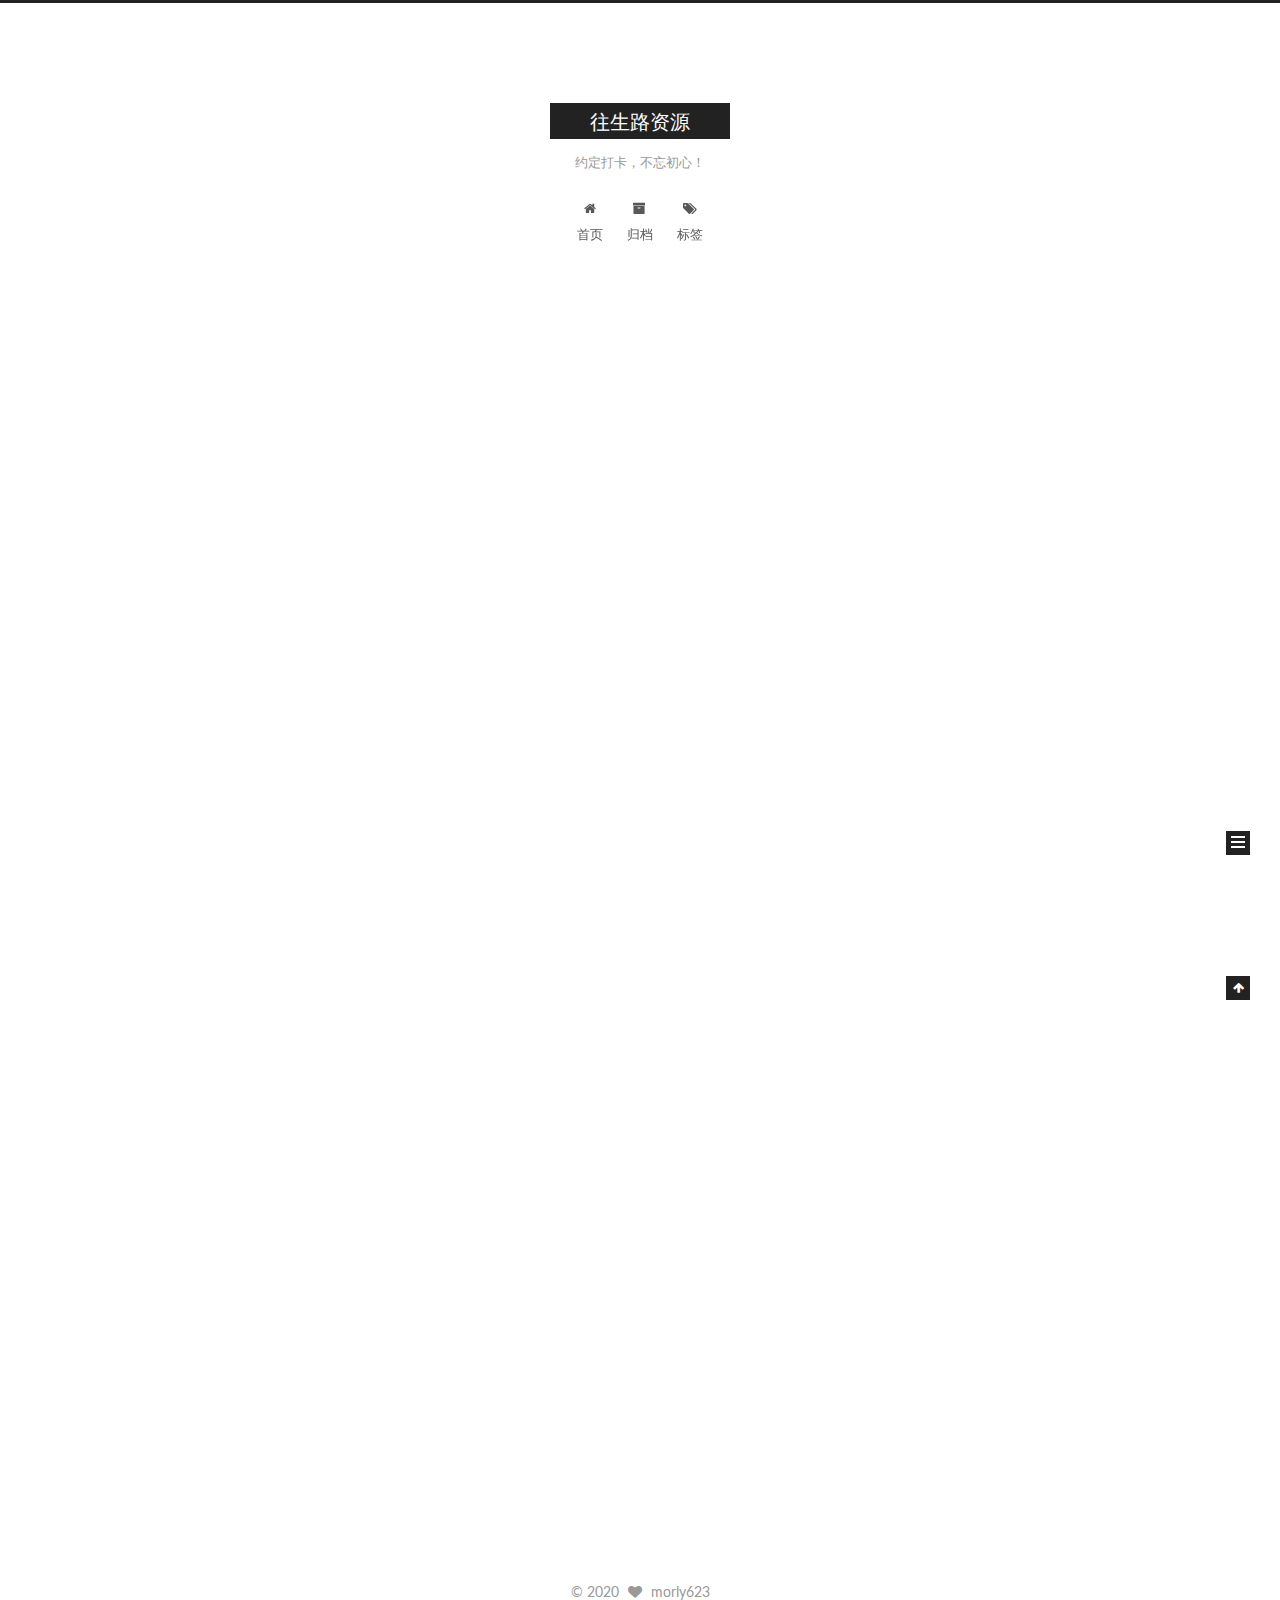
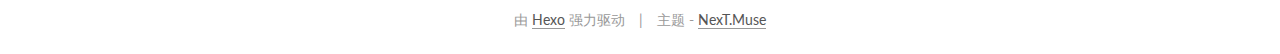
<file: index.html>
<!DOCTYPE html>



  


<html class="theme-next muse use-motion" lang="zh-Hans">
<head>
  <meta charset="UTF-8"/>
<meta http-equiv="X-UA-Compatible" content="IE=edge" />
<meta name="viewport" content="width=device-width, initial-scale=1, maximum-scale=1"/>
<meta name="theme-color" content="#222">









<meta http-equiv="Cache-Control" content="no-transform" />
<meta http-equiv="Cache-Control" content="no-siteapp" />















  
  
  <link href="/lib/fancybox/source/jquery.fancybox.css?v=2.1.5" rel="stylesheet" type="text/css" />




  
  
  
  

  
    
    
  

  

  

  

  

  
    
    
    <link href="//fonts.googleapis.com/css?family=Lato:300,300italic,400,400italic,700,700italic&subset=latin,latin-ext" rel="stylesheet" type="text/css">
  






<link href="/lib/font-awesome/css/font-awesome.min.css?v=4.6.2" rel="stylesheet" type="text/css" />

<link href="/css/main.css?v=5.1.2" rel="stylesheet" type="text/css" />


  <meta name="keywords" content="Hexo, NexT" />








  <link rel="shortcut icon" type="image/x-icon" href="/favicon.ico?v=5.1.2" />






<meta name="description" content="微信公众号“往生路”资源">
<meta property="og:type" content="website">
<meta property="og:title" content="往生路资源">
<meta property="og:url" content="http://yoursite.com/index.html">
<meta property="og:site_name" content="往生路资源">
<meta property="og:description" content="微信公众号“往生路”资源">
<meta property="article:author" content="morly623">
<meta property="article:tag" content="往生路资源">
<meta name="twitter:card" content="summary">



<script type="text/javascript" id="hexo.configurations">
  var NexT = window.NexT || {};
  var CONFIG = {
    root: '/',
    scheme: 'Muse',
    sidebar: {"position":"left","display":"post","offset":12,"offset_float":12,"b2t":false,"scrollpercent":false,"onmobile":false},
    fancybox: true,
    tabs: true,
    motion: true,
    duoshuo: {
      userId: '0',
      author: '博主'
    },
    algolia: {
      applicationID: '',
      apiKey: '',
      indexName: '',
      hits: {"per_page":10},
      labels: {"input_placeholder":"Search for Posts","hits_empty":"We didn't find any results for the search: ${query}","hits_stats":"${hits} results found in ${time} ms"}
    }
  };
</script>



  <link rel="canonical" href="http://yoursite.com/"/>





  <title>往生路资源</title>
  














<meta name="generator" content="Hexo 4.2.1"></head>

<body itemscope itemtype="http://schema.org/WebPage" lang="zh-Hans">

  
  
    
  

  <div class="container sidebar-position-left 
   page-home 
 ">
    <div class="headband"></div>

    <header id="header" class="header" itemscope itemtype="http://schema.org/WPHeader">
      <div class="header-inner"><div class="site-brand-wrapper">
  <div class="site-meta ">
    

    <div class="custom-logo-site-title">
      <a href="/"  class="brand" rel="start">
        <span class="logo-line-before"><i></i></span>
        <span class="site-title">往生路资源</span>
        <span class="logo-line-after"><i></i></span>
      </a>
    </div>
      
        <p class="site-subtitle">约定打卡，不忘初心！</p>
      
  </div>

  <div class="site-nav-toggle">
    <button>
      <span class="btn-bar"></span>
      <span class="btn-bar"></span>
      <span class="btn-bar"></span>
    </button>
  </div>
</div>

<nav class="site-nav">
  

  
    <ul id="menu" class="menu">
      
        
        <li class="menu-item menu-item-home">
          <a href="/" rel="section">
            
              <i class="menu-item-icon fa fa-fw fa-home"></i> <br />
            
            首页
          </a>
        </li>
      
        
        <li class="menu-item menu-item-archives">
          <a href="/archives/" rel="section">
            
              <i class="menu-item-icon fa fa-fw fa-archive"></i> <br />
            
            归档
          </a>
        </li>
      
        
        <li class="menu-item menu-item-tags">
          <a href="/tags/" rel="section">
            
              <i class="menu-item-icon fa fa-fw fa-tags"></i> <br />
            
            标签
          </a>
        </li>
      

      
    </ul>
  

  
</nav>



 </div>
    </header>

    <main id="main" class="main">
      <div class="main-inner">
        <div class="content-wrap">
          <div id="content" class="content">
            
  <section id="posts" class="posts-expand">
    
      

  

  
  
  

  <article class="post post-type-normal" itemscope itemtype="http://schema.org/Article">
  
  
  
  <div class="post-block">
    <link itemprop="mainEntityOfPage" href="http://yoursite.com/2020/05/27/%E6%88%91%E4%B8%AA%E4%BA%BA%E5%8D%9A%E5%AE%A2%E7%9A%84%E7%AC%AC%E4%B8%80%E7%AF%87%E5%8D%9A%E5%AE%A2%EF%BC%8C%E5%93%88%E5%93%88%E5%93%88/">

    <span hidden itemprop="author" itemscope itemtype="http://schema.org/Person">
      <meta itemprop="name" content="morly623">
      <meta itemprop="description" content="">
      <meta itemprop="image" content="/images/avatar.gif">
    </span>

    <span hidden itemprop="publisher" itemscope itemtype="http://schema.org/Organization">
      <meta itemprop="name" content="往生路资源">
    </span>

    
      <header class="post-header">

        
        
          <h1 class="post-title" itemprop="name headline">
                
                <a class="post-title-link" href="/2020/05/27/%E6%88%91%E4%B8%AA%E4%BA%BA%E5%8D%9A%E5%AE%A2%E7%9A%84%E7%AC%AC%E4%B8%80%E7%AF%87%E5%8D%9A%E5%AE%A2%EF%BC%8C%E5%93%88%E5%93%88%E5%93%88/" itemprop="url">我个人博客的第一篇博客，哈哈哈...</a></h1>
        

        <div class="post-meta">
          <span class="post-time">
            
              <span class="post-meta-item-icon">
                <i class="fa fa-calendar-o"></i>
              </span>
              
                <span class="post-meta-item-text">发表于</span>
              
              <time title="创建于" itemprop="dateCreated datePublished" datetime="2020-05-27T20:35:38+08:00">
                2020-05-27
              </time>
            

            

            
          </span>

          

          
            
          

          
          

          

          

          

        </div>
      </header>
    

    
    
    
    <div class="post-body" itemprop="articleBody">

      
      

      
        
          
            
          
        
      
    </div>
    
    
    

    

    

    

    <footer class="post-footer">
      

      

      

      
      
        <div class="post-eof"></div>
      
    </footer>
  </div>
  
  
  
  </article>


    
      

  

  
  
  

  <article class="post post-type-normal" itemscope itemtype="http://schema.org/Article">
  
  
  
  <div class="post-block">
    <link itemprop="mainEntityOfPage" href="http://yoursite.com/2020/05/27/hello-world/">

    <span hidden itemprop="author" itemscope itemtype="http://schema.org/Person">
      <meta itemprop="name" content="morly623">
      <meta itemprop="description" content="">
      <meta itemprop="image" content="/images/avatar.gif">
    </span>

    <span hidden itemprop="publisher" itemscope itemtype="http://schema.org/Organization">
      <meta itemprop="name" content="往生路资源">
    </span>

    
      <header class="post-header">

        
        
          <h1 class="post-title" itemprop="name headline">
                
                <a class="post-title-link" href="/2020/05/27/hello-world/" itemprop="url">Hello World</a></h1>
        

        <div class="post-meta">
          <span class="post-time">
            
              <span class="post-meta-item-icon">
                <i class="fa fa-calendar-o"></i>
              </span>
              
                <span class="post-meta-item-text">发表于</span>
              
              <time title="创建于" itemprop="dateCreated datePublished" datetime="2020-05-27T20:19:53+08:00">
                2020-05-27
              </time>
            

            

            
          </span>

          

          
            
          

          
          

          

          

          

        </div>
      </header>
    

    
    
    
    <div class="post-body" itemprop="articleBody">

      
      

      
        
          
            <p>Welcome to <a href="https://hexo.io/" target="_blank" rel="noopener">Hexo</a>! This is your very first post. Check <a href="https://hexo.io/docs/" target="_blank" rel="noopener">documentation</a> for more info. If you get any problems when using Hexo, you can find the answer in <a href="https://hexo.io/docs/troubleshooting.html" target="_blank" rel="noopener">troubleshooting</a> or you can ask me on <a href="https://github.com/hexojs/hexo/issues" target="_blank" rel="noopener">GitHub</a>.</p>
<h2 id="Quick-Start"><a href="#Quick-Start" class="headerlink" title="Quick Start"></a>Quick Start</h2><h3 id="Create-a-new-post"><a href="#Create-a-new-post" class="headerlink" title="Create a new post"></a>Create a new post</h3><figure class="highlight bash"><table><tr><td class="gutter"><pre><span class="line">1</span><br></pre></td><td class="code"><pre><span class="line">$ hexo new <span class="string">"My New Post"</span></span><br></pre></td></tr></table></figure>

<p>More info: <a href="https://hexo.io/docs/writing.html" target="_blank" rel="noopener">Writing</a></p>
<h3 id="Run-server"><a href="#Run-server" class="headerlink" title="Run server"></a>Run server</h3><figure class="highlight bash"><table><tr><td class="gutter"><pre><span class="line">1</span><br></pre></td><td class="code"><pre><span class="line">$ hexo server</span><br></pre></td></tr></table></figure>

<p>More info: <a href="https://hexo.io/docs/server.html" target="_blank" rel="noopener">Server</a></p>
<h3 id="Generate-static-files"><a href="#Generate-static-files" class="headerlink" title="Generate static files"></a>Generate static files</h3><figure class="highlight bash"><table><tr><td class="gutter"><pre><span class="line">1</span><br></pre></td><td class="code"><pre><span class="line">$ hexo generate</span><br></pre></td></tr></table></figure>

<p>More info: <a href="https://hexo.io/docs/generating.html" target="_blank" rel="noopener">Generating</a></p>
<h3 id="Deploy-to-remote-sites"><a href="#Deploy-to-remote-sites" class="headerlink" title="Deploy to remote sites"></a>Deploy to remote sites</h3><figure class="highlight bash"><table><tr><td class="gutter"><pre><span class="line">1</span><br></pre></td><td class="code"><pre><span class="line">$ hexo deploy</span><br></pre></td></tr></table></figure>

<p>More info: <a href="https://hexo.io/docs/one-command-deployment.html" target="_blank" rel="noopener">Deployment</a></p>

          
        
      
    </div>
    
    
    

    

    

    

    <footer class="post-footer">
      

      

      

      
      
        <div class="post-eof"></div>
      
    </footer>
  </div>
  
  
  
  </article>


    
  </section>

  


          </div>
          


          

        </div>
        
          
  
  <div class="sidebar-toggle">
    <div class="sidebar-toggle-line-wrap">
      <span class="sidebar-toggle-line sidebar-toggle-line-first"></span>
      <span class="sidebar-toggle-line sidebar-toggle-line-middle"></span>
      <span class="sidebar-toggle-line sidebar-toggle-line-last"></span>
    </div>
  </div>

  <aside id="sidebar" class="sidebar">
    
    <div class="sidebar-inner">

      

      

      <section class="site-overview sidebar-panel sidebar-panel-active">
        <div class="site-author motion-element" itemprop="author" itemscope itemtype="http://schema.org/Person">
          <img class="site-author-image" itemprop="image"
               src="/images/avatar.gif"
               alt="morly623" />
          <p class="site-author-name" itemprop="name">morly623</p>
           
              <p class="site-description motion-element" itemprop="description">微信公众号“往生路”资源</p>
          
        </div>
        <nav class="site-state motion-element">

          
            <div class="site-state-item site-state-posts">
              <a href="/archives/">
                <span class="site-state-item-count">2</span>
                <span class="site-state-item-name">日志</span>
              </a>
            </div>
          

          

          

        </nav>

        

        <div class="links-of-author motion-element">
          
        </div>

        
        

        
        

        


      </section>

      

      

    </div>
  </aside>


        
      </div>
    </main>

    <footer id="footer" class="footer">
      <div class="footer-inner">
        <div class="copyright" >
  
  &copy; 
  <span itemprop="copyrightYear">2020</span>
  <span class="with-love">
    <i class="fa fa-heart"></i>
  </span>
  <span class="author" itemprop="copyrightHolder">morly623</span>
</div>


<div class="powered-by">
  由 <a class="theme-link" href="https://hexo.io" target="_blank" rel="noopener">Hexo</a> 强力驱动
</div>

<div class="theme-info">
  主题 -
  <a class="theme-link" href="https://github.com/iissnan/hexo-theme-next" target="_blank" rel="noopener">
    NexT.Muse
  </a>
</div>


        

        
      </div>
    </footer>

    
      <div class="back-to-top">
        <i class="fa fa-arrow-up"></i>
        
      </div>
    

  </div>

  

<script type="text/javascript">
  if (Object.prototype.toString.call(window.Promise) !== '[object Function]') {
    window.Promise = null;
  }
</script>









  












  
  <script type="text/javascript" src="/lib/jquery/index.js?v=2.1.3"></script>

  
  <script type="text/javascript" src="/lib/fastclick/lib/fastclick.min.js?v=1.0.6"></script>

  
  <script type="text/javascript" src="/lib/jquery_lazyload/jquery.lazyload.js?v=1.9.7"></script>

  
  <script type="text/javascript" src="/lib/velocity/velocity.min.js?v=1.2.1"></script>

  
  <script type="text/javascript" src="/lib/velocity/velocity.ui.min.js?v=1.2.1"></script>

  
  <script type="text/javascript" src="/lib/fancybox/source/jquery.fancybox.pack.js?v=2.1.5"></script>


  


  <script type="text/javascript" src="/js/src/utils.js?v=5.1.2"></script>

  <script type="text/javascript" src="/js/src/motion.js?v=5.1.2"></script>



  
  

  
    <script type="text/javascript" src="/js/src/scrollspy.js?v=5.1.2"></script>
<script type="text/javascript" src="/js/src/post-details.js?v=5.1.2"></script>

  

  


  <script type="text/javascript" src="/js/src/bootstrap.js?v=5.1.2"></script>



  


  




	





  





  






  





  

  

  

  

  

  

</body>
</html>
</file>
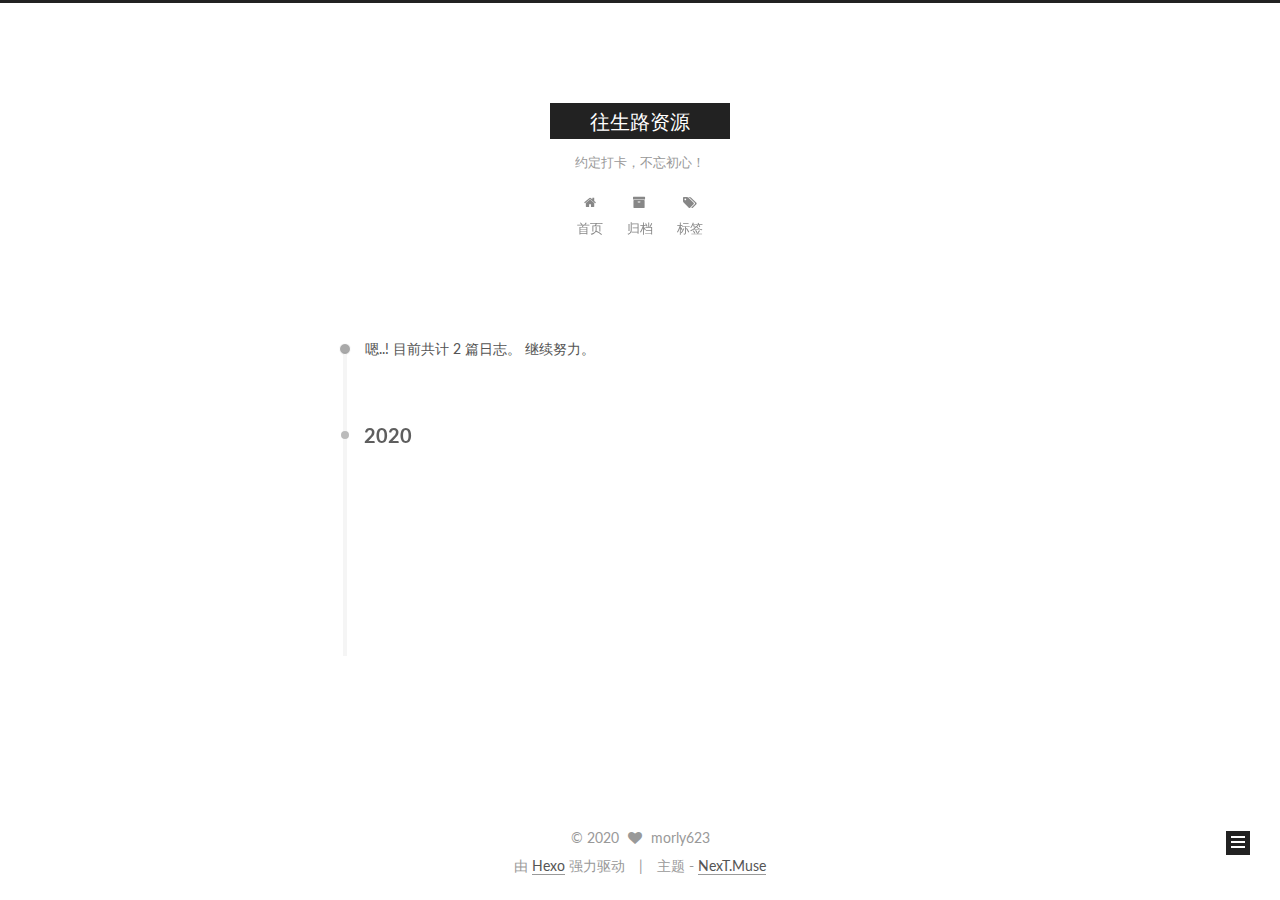
<file: archives/index.html>
<!DOCTYPE html>



  


<html class="theme-next muse use-motion" lang="zh-Hans">
<head>
  <meta charset="UTF-8"/>
<meta http-equiv="X-UA-Compatible" content="IE=edge" />
<meta name="viewport" content="width=device-width, initial-scale=1, maximum-scale=1"/>
<meta name="theme-color" content="#222">









<meta http-equiv="Cache-Control" content="no-transform" />
<meta http-equiv="Cache-Control" content="no-siteapp" />















  
  
  <link href="/lib/fancybox/source/jquery.fancybox.css?v=2.1.5" rel="stylesheet" type="text/css" />




  
  
  
  

  
    
    
  

  

  

  

  

  
    
    
    <link href="//fonts.googleapis.com/css?family=Lato:300,300italic,400,400italic,700,700italic&subset=latin,latin-ext" rel="stylesheet" type="text/css">
  






<link href="/lib/font-awesome/css/font-awesome.min.css?v=4.6.2" rel="stylesheet" type="text/css" />

<link href="/css/main.css?v=5.1.2" rel="stylesheet" type="text/css" />


  <meta name="keywords" content="Hexo, NexT" />








  <link rel="shortcut icon" type="image/x-icon" href="/favicon.ico?v=5.1.2" />






<meta name="description" content="微信公众号“往生路”资源">
<meta property="og:type" content="website">
<meta property="og:title" content="往生路资源">
<meta property="og:url" content="http://yoursite.com/archives/index.html">
<meta property="og:site_name" content="往生路资源">
<meta property="og:description" content="微信公众号“往生路”资源">
<meta property="article:author" content="morly623">
<meta property="article:tag" content="往生路资源">
<meta name="twitter:card" content="summary">



<script type="text/javascript" id="hexo.configurations">
  var NexT = window.NexT || {};
  var CONFIG = {
    root: '/',
    scheme: 'Muse',
    sidebar: {"position":"left","display":"post","offset":12,"offset_float":12,"b2t":false,"scrollpercent":false,"onmobile":false},
    fancybox: true,
    tabs: true,
    motion: true,
    duoshuo: {
      userId: '0',
      author: '博主'
    },
    algolia: {
      applicationID: '',
      apiKey: '',
      indexName: '',
      hits: {"per_page":10},
      labels: {"input_placeholder":"Search for Posts","hits_empty":"We didn't find any results for the search: ${query}","hits_stats":"${hits} results found in ${time} ms"}
    }
  };
</script>



  <link rel="canonical" href="http://yoursite.com/archives/"/>





  <title>归档 | 往生路资源</title>
  














<meta name="generator" content="Hexo 4.2.1"></head>

<body itemscope itemtype="http://schema.org/WebPage" lang="zh-Hans">

  
  
    
  

  <div class="container sidebar-position-left  page-archive  ">
    <div class="headband"></div>

    <header id="header" class="header" itemscope itemtype="http://schema.org/WPHeader">
      <div class="header-inner"><div class="site-brand-wrapper">
  <div class="site-meta ">
    

    <div class="custom-logo-site-title">
      <a href="/"  class="brand" rel="start">
        <span class="logo-line-before"><i></i></span>
        <span class="site-title">往生路资源</span>
        <span class="logo-line-after"><i></i></span>
      </a>
    </div>
      
        <p class="site-subtitle">约定打卡，不忘初心！</p>
      
  </div>

  <div class="site-nav-toggle">
    <button>
      <span class="btn-bar"></span>
      <span class="btn-bar"></span>
      <span class="btn-bar"></span>
    </button>
  </div>
</div>

<nav class="site-nav">
  

  
    <ul id="menu" class="menu">
      
        
        <li class="menu-item menu-item-home">
          <a href="/" rel="section">
            
              <i class="menu-item-icon fa fa-fw fa-home"></i> <br />
            
            首页
          </a>
        </li>
      
        
        <li class="menu-item menu-item-archives">
          <a href="/archives/" rel="section">
            
              <i class="menu-item-icon fa fa-fw fa-archive"></i> <br />
            
            归档
          </a>
        </li>
      
        
        <li class="menu-item menu-item-tags">
          <a href="/tags/" rel="section">
            
              <i class="menu-item-icon fa fa-fw fa-tags"></i> <br />
            
            标签
          </a>
        </li>
      

      
    </ul>
  

  
</nav>



 </div>
    </header>

    <main id="main" class="main">
      <div class="main-inner">
        <div class="content-wrap">
          <div id="content" class="content">
            

  
  
  
  <div class="post-block archive">
    <div id="posts" class="posts-collapse">
      <span class="archive-move-on"></span>

      <span class="archive-page-counter">
        
        
        
          
        
        嗯..! 目前共计 2 篇日志。 继续努力。
      </span>

      

        
        
        

        
          
          <div class="collection-title">
            <h2 class="archive-year motion-element" id="archive-year-2020">2020</h2>
          </div>
        
        

        

  <article class="post post-type-normal" itemscope itemtype="http://schema.org/Article">
    <header class="post-header">

      <h2 class="post-title">
        
            <a class="post-title-link" href="/2020/05/27/%E6%88%91%E4%B8%AA%E4%BA%BA%E5%8D%9A%E5%AE%A2%E7%9A%84%E7%AC%AC%E4%B8%80%E7%AF%87%E5%8D%9A%E5%AE%A2%EF%BC%8C%E5%93%88%E5%93%88%E5%93%88/" itemprop="url">
              
                <span itemprop="name">我个人博客的第一篇博客，哈哈哈...</span>
              
            </a>
        
      </h2>

      <div class="post-meta">
        <time class="post-time" itemprop="dateCreated"
              datetime="2020-05-27T20:35:38+08:00"
              content="2020-05-27" >
          05-27
        </time>
      </div>

    </header>
  </article>



      

        
        
        

        
        

        

  <article class="post post-type-normal" itemscope itemtype="http://schema.org/Article">
    <header class="post-header">

      <h2 class="post-title">
        
            <a class="post-title-link" href="/2020/05/27/hello-world/" itemprop="url">
              
                <span itemprop="name">Hello World</span>
              
            </a>
        
      </h2>

      <div class="post-meta">
        <time class="post-time" itemprop="dateCreated"
              datetime="2020-05-27T20:19:53+08:00"
              content="2020-05-27" >
          05-27
        </time>
      </div>

    </header>
  </article>



      

    </div>
  </div>
  
  
  

  



          </div>
          


          

        </div>
        
          
  
  <div class="sidebar-toggle">
    <div class="sidebar-toggle-line-wrap">
      <span class="sidebar-toggle-line sidebar-toggle-line-first"></span>
      <span class="sidebar-toggle-line sidebar-toggle-line-middle"></span>
      <span class="sidebar-toggle-line sidebar-toggle-line-last"></span>
    </div>
  </div>

  <aside id="sidebar" class="sidebar">
    
    <div class="sidebar-inner">

      

      

      <section class="site-overview sidebar-panel sidebar-panel-active">
        <div class="site-author motion-element" itemprop="author" itemscope itemtype="http://schema.org/Person">
          <img class="site-author-image" itemprop="image"
               src="/images/avatar.gif"
               alt="morly623" />
          <p class="site-author-name" itemprop="name">morly623</p>
           
              <p class="site-description motion-element" itemprop="description">微信公众号“往生路”资源</p>
          
        </div>
        <nav class="site-state motion-element">

          
            <div class="site-state-item site-state-posts">
              <a href="/archives/">
                <span class="site-state-item-count">2</span>
                <span class="site-state-item-name">日志</span>
              </a>
            </div>
          

          

          

        </nav>

        

        <div class="links-of-author motion-element">
          
        </div>

        
        

        
        

        


      </section>

      

      

    </div>
  </aside>


        
      </div>
    </main>

    <footer id="footer" class="footer">
      <div class="footer-inner">
        <div class="copyright" >
  
  &copy; 
  <span itemprop="copyrightYear">2020</span>
  <span class="with-love">
    <i class="fa fa-heart"></i>
  </span>
  <span class="author" itemprop="copyrightHolder">morly623</span>
</div>


<div class="powered-by">
  由 <a class="theme-link" href="https://hexo.io" target="_blank" rel="noopener">Hexo</a> 强力驱动
</div>

<div class="theme-info">
  主题 -
  <a class="theme-link" href="https://github.com/iissnan/hexo-theme-next" target="_blank" rel="noopener">
    NexT.Muse
  </a>
</div>


        

        
      </div>
    </footer>

    
      <div class="back-to-top">
        <i class="fa fa-arrow-up"></i>
        
      </div>
    

  </div>

  

<script type="text/javascript">
  if (Object.prototype.toString.call(window.Promise) !== '[object Function]') {
    window.Promise = null;
  }
</script>









  












  
  <script type="text/javascript" src="/lib/jquery/index.js?v=2.1.3"></script>

  
  <script type="text/javascript" src="/lib/fastclick/lib/fastclick.min.js?v=1.0.6"></script>

  
  <script type="text/javascript" src="/lib/jquery_lazyload/jquery.lazyload.js?v=1.9.7"></script>

  
  <script type="text/javascript" src="/lib/velocity/velocity.min.js?v=1.2.1"></script>

  
  <script type="text/javascript" src="/lib/velocity/velocity.ui.min.js?v=1.2.1"></script>

  
  <script type="text/javascript" src="/lib/fancybox/source/jquery.fancybox.pack.js?v=2.1.5"></script>


  


  <script type="text/javascript" src="/js/src/utils.js?v=5.1.2"></script>

  <script type="text/javascript" src="/js/src/motion.js?v=5.1.2"></script>



  
  

  
  
    <script type="text/javascript" id="motion.page.archive">
      $('.archive-year').velocity('transition.slideLeftIn');
    </script>
  


  


  <script type="text/javascript" src="/js/src/bootstrap.js?v=5.1.2"></script>



  


  




	





  





  






  





  

  

  

  

  

  

</body>
</html>
</file>
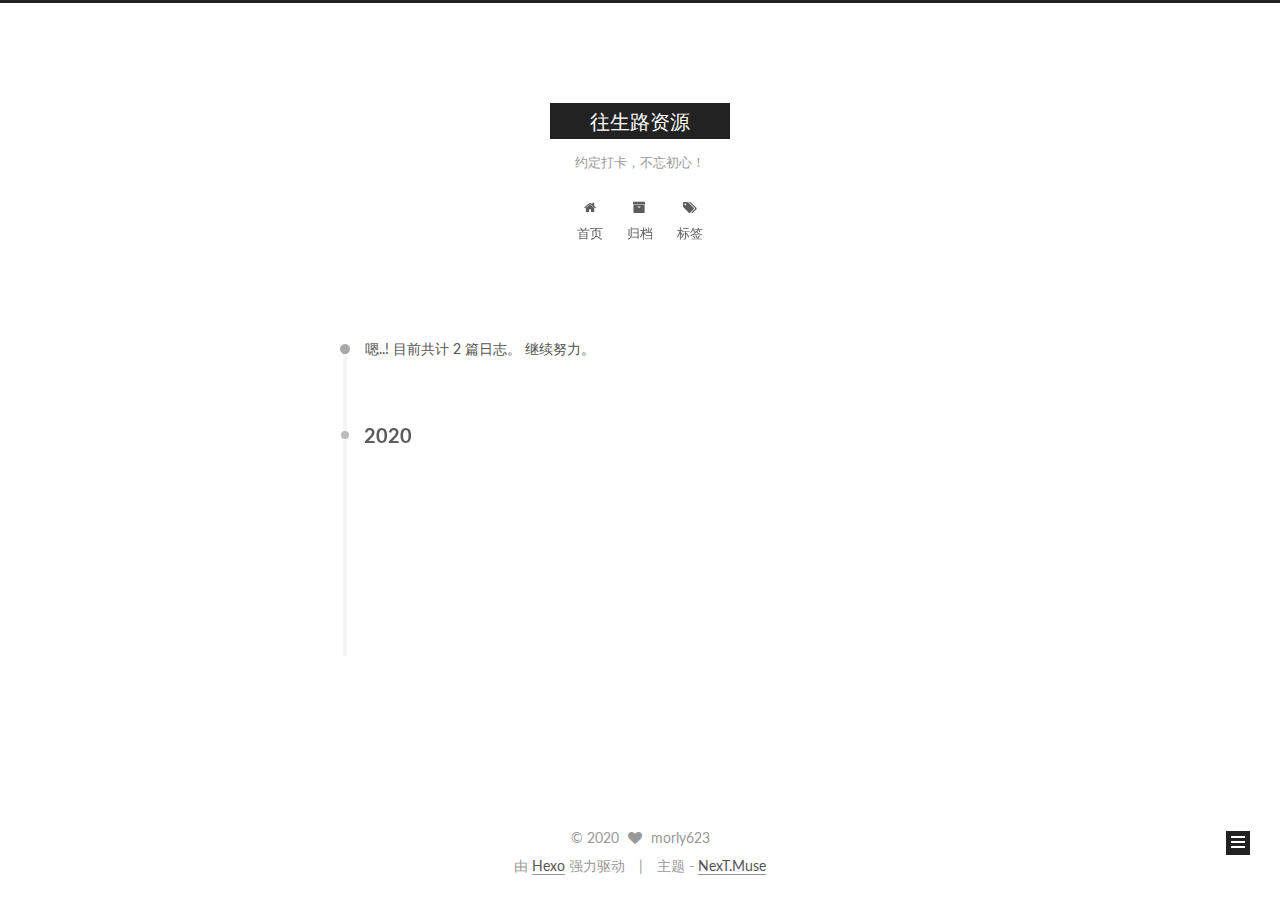
<file: archives/2020/index.html>
<!DOCTYPE html>



  


<html class="theme-next muse use-motion" lang="zh-Hans">
<head>
  <meta charset="UTF-8"/>
<meta http-equiv="X-UA-Compatible" content="IE=edge" />
<meta name="viewport" content="width=device-width, initial-scale=1, maximum-scale=1"/>
<meta name="theme-color" content="#222">









<meta http-equiv="Cache-Control" content="no-transform" />
<meta http-equiv="Cache-Control" content="no-siteapp" />















  
  
  <link href="/lib/fancybox/source/jquery.fancybox.css?v=2.1.5" rel="stylesheet" type="text/css" />




  
  
  
  

  
    
    
  

  

  

  

  

  
    
    
    <link href="//fonts.googleapis.com/css?family=Lato:300,300italic,400,400italic,700,700italic&subset=latin,latin-ext" rel="stylesheet" type="text/css">
  






<link href="/lib/font-awesome/css/font-awesome.min.css?v=4.6.2" rel="stylesheet" type="text/css" />

<link href="/css/main.css?v=5.1.2" rel="stylesheet" type="text/css" />


  <meta name="keywords" content="Hexo, NexT" />








  <link rel="shortcut icon" type="image/x-icon" href="/favicon.ico?v=5.1.2" />






<meta name="description" content="微信公众号“往生路”资源">
<meta property="og:type" content="website">
<meta property="og:title" content="往生路资源">
<meta property="og:url" content="http://yoursite.com/archives/2020/index.html">
<meta property="og:site_name" content="往生路资源">
<meta property="og:description" content="微信公众号“往生路”资源">
<meta property="article:author" content="morly623">
<meta property="article:tag" content="往生路资源">
<meta name="twitter:card" content="summary">



<script type="text/javascript" id="hexo.configurations">
  var NexT = window.NexT || {};
  var CONFIG = {
    root: '/',
    scheme: 'Muse',
    sidebar: {"position":"left","display":"post","offset":12,"offset_float":12,"b2t":false,"scrollpercent":false,"onmobile":false},
    fancybox: true,
    tabs: true,
    motion: true,
    duoshuo: {
      userId: '0',
      author: '博主'
    },
    algolia: {
      applicationID: '',
      apiKey: '',
      indexName: '',
      hits: {"per_page":10},
      labels: {"input_placeholder":"Search for Posts","hits_empty":"We didn't find any results for the search: ${query}","hits_stats":"${hits} results found in ${time} ms"}
    }
  };
</script>



  <link rel="canonical" href="http://yoursite.com/archives/2020/"/>





  <title>归档 | 往生路资源</title>
  














<meta name="generator" content="Hexo 4.2.1"></head>

<body itemscope itemtype="http://schema.org/WebPage" lang="zh-Hans">

  
  
    
  

  <div class="container sidebar-position-left  page-archive  ">
    <div class="headband"></div>

    <header id="header" class="header" itemscope itemtype="http://schema.org/WPHeader">
      <div class="header-inner"><div class="site-brand-wrapper">
  <div class="site-meta ">
    

    <div class="custom-logo-site-title">
      <a href="/"  class="brand" rel="start">
        <span class="logo-line-before"><i></i></span>
        <span class="site-title">往生路资源</span>
        <span class="logo-line-after"><i></i></span>
      </a>
    </div>
      
        <p class="site-subtitle">约定打卡，不忘初心！</p>
      
  </div>

  <div class="site-nav-toggle">
    <button>
      <span class="btn-bar"></span>
      <span class="btn-bar"></span>
      <span class="btn-bar"></span>
    </button>
  </div>
</div>

<nav class="site-nav">
  

  
    <ul id="menu" class="menu">
      
        
        <li class="menu-item menu-item-home">
          <a href="/" rel="section">
            
              <i class="menu-item-icon fa fa-fw fa-home"></i> <br />
            
            首页
          </a>
        </li>
      
        
        <li class="menu-item menu-item-archives">
          <a href="/archives/" rel="section">
            
              <i class="menu-item-icon fa fa-fw fa-archive"></i> <br />
            
            归档
          </a>
        </li>
      
        
        <li class="menu-item menu-item-tags">
          <a href="/tags/" rel="section">
            
              <i class="menu-item-icon fa fa-fw fa-tags"></i> <br />
            
            标签
          </a>
        </li>
      

      
    </ul>
  

  
</nav>



 </div>
    </header>

    <main id="main" class="main">
      <div class="main-inner">
        <div class="content-wrap">
          <div id="content" class="content">
            

  
  
  
  <div class="post-block archive">
    <div id="posts" class="posts-collapse">
      <span class="archive-move-on"></span>

      <span class="archive-page-counter">
        
        
        
          
        
        嗯..! 目前共计 2 篇日志。 继续努力。
      </span>

      

        
        
        

        
          
          <div class="collection-title">
            <h2 class="archive-year motion-element" id="archive-year-2020">2020</h2>
          </div>
        
        

        

  <article class="post post-type-normal" itemscope itemtype="http://schema.org/Article">
    <header class="post-header">

      <h2 class="post-title">
        
            <a class="post-title-link" href="/2020/05/27/%E6%88%91%E4%B8%AA%E4%BA%BA%E5%8D%9A%E5%AE%A2%E7%9A%84%E7%AC%AC%E4%B8%80%E7%AF%87%E5%8D%9A%E5%AE%A2%EF%BC%8C%E5%93%88%E5%93%88%E5%93%88/" itemprop="url">
              
                <span itemprop="name">我个人博客的第一篇博客，哈哈哈...</span>
              
            </a>
        
      </h2>

      <div class="post-meta">
        <time class="post-time" itemprop="dateCreated"
              datetime="2020-05-27T20:35:38+08:00"
              content="2020-05-27" >
          05-27
        </time>
      </div>

    </header>
  </article>



      

        
        
        

        
        

        

  <article class="post post-type-normal" itemscope itemtype="http://schema.org/Article">
    <header class="post-header">

      <h2 class="post-title">
        
            <a class="post-title-link" href="/2020/05/27/hello-world/" itemprop="url">
              
                <span itemprop="name">Hello World</span>
              
            </a>
        
      </h2>

      <div class="post-meta">
        <time class="post-time" itemprop="dateCreated"
              datetime="2020-05-27T20:19:53+08:00"
              content="2020-05-27" >
          05-27
        </time>
      </div>

    </header>
  </article>



      

    </div>
  </div>
  
  
  

  



          </div>
          


          

        </div>
        
          
  
  <div class="sidebar-toggle">
    <div class="sidebar-toggle-line-wrap">
      <span class="sidebar-toggle-line sidebar-toggle-line-first"></span>
      <span class="sidebar-toggle-line sidebar-toggle-line-middle"></span>
      <span class="sidebar-toggle-line sidebar-toggle-line-last"></span>
    </div>
  </div>

  <aside id="sidebar" class="sidebar">
    
    <div class="sidebar-inner">

      

      

      <section class="site-overview sidebar-panel sidebar-panel-active">
        <div class="site-author motion-element" itemprop="author" itemscope itemtype="http://schema.org/Person">
          <img class="site-author-image" itemprop="image"
               src="/images/avatar.gif"
               alt="morly623" />
          <p class="site-author-name" itemprop="name">morly623</p>
           
              <p class="site-description motion-element" itemprop="description">微信公众号“往生路”资源</p>
          
        </div>
        <nav class="site-state motion-element">

          
            <div class="site-state-item site-state-posts">
              <a href="/archives/">
                <span class="site-state-item-count">2</span>
                <span class="site-state-item-name">日志</span>
              </a>
            </div>
          

          

          

        </nav>

        

        <div class="links-of-author motion-element">
          
        </div>

        
        

        
        

        


      </section>

      

      

    </div>
  </aside>


        
      </div>
    </main>

    <footer id="footer" class="footer">
      <div class="footer-inner">
        <div class="copyright" >
  
  &copy; 
  <span itemprop="copyrightYear">2020</span>
  <span class="with-love">
    <i class="fa fa-heart"></i>
  </span>
  <span class="author" itemprop="copyrightHolder">morly623</span>
</div>


<div class="powered-by">
  由 <a class="theme-link" href="https://hexo.io" target="_blank" rel="noopener">Hexo</a> 强力驱动
</div>

<div class="theme-info">
  主题 -
  <a class="theme-link" href="https://github.com/iissnan/hexo-theme-next" target="_blank" rel="noopener">
    NexT.Muse
  </a>
</div>


        

        
      </div>
    </footer>

    
      <div class="back-to-top">
        <i class="fa fa-arrow-up"></i>
        
      </div>
    

  </div>

  

<script type="text/javascript">
  if (Object.prototype.toString.call(window.Promise) !== '[object Function]') {
    window.Promise = null;
  }
</script>









  












  
  <script type="text/javascript" src="/lib/jquery/index.js?v=2.1.3"></script>

  
  <script type="text/javascript" src="/lib/fastclick/lib/fastclick.min.js?v=1.0.6"></script>

  
  <script type="text/javascript" src="/lib/jquery_lazyload/jquery.lazyload.js?v=1.9.7"></script>

  
  <script type="text/javascript" src="/lib/velocity/velocity.min.js?v=1.2.1"></script>

  
  <script type="text/javascript" src="/lib/velocity/velocity.ui.min.js?v=1.2.1"></script>

  
  <script type="text/javascript" src="/lib/fancybox/source/jquery.fancybox.pack.js?v=2.1.5"></script>


  


  <script type="text/javascript" src="/js/src/utils.js?v=5.1.2"></script>

  <script type="text/javascript" src="/js/src/motion.js?v=5.1.2"></script>



  
  

  
  
    <script type="text/javascript" id="motion.page.archive">
      $('.archive-year').velocity('transition.slideLeftIn');
    </script>
  


  


  <script type="text/javascript" src="/js/src/bootstrap.js?v=5.1.2"></script>



  


  




	





  





  






  





  

  

  

  

  

  

</body>
</html>
</file>
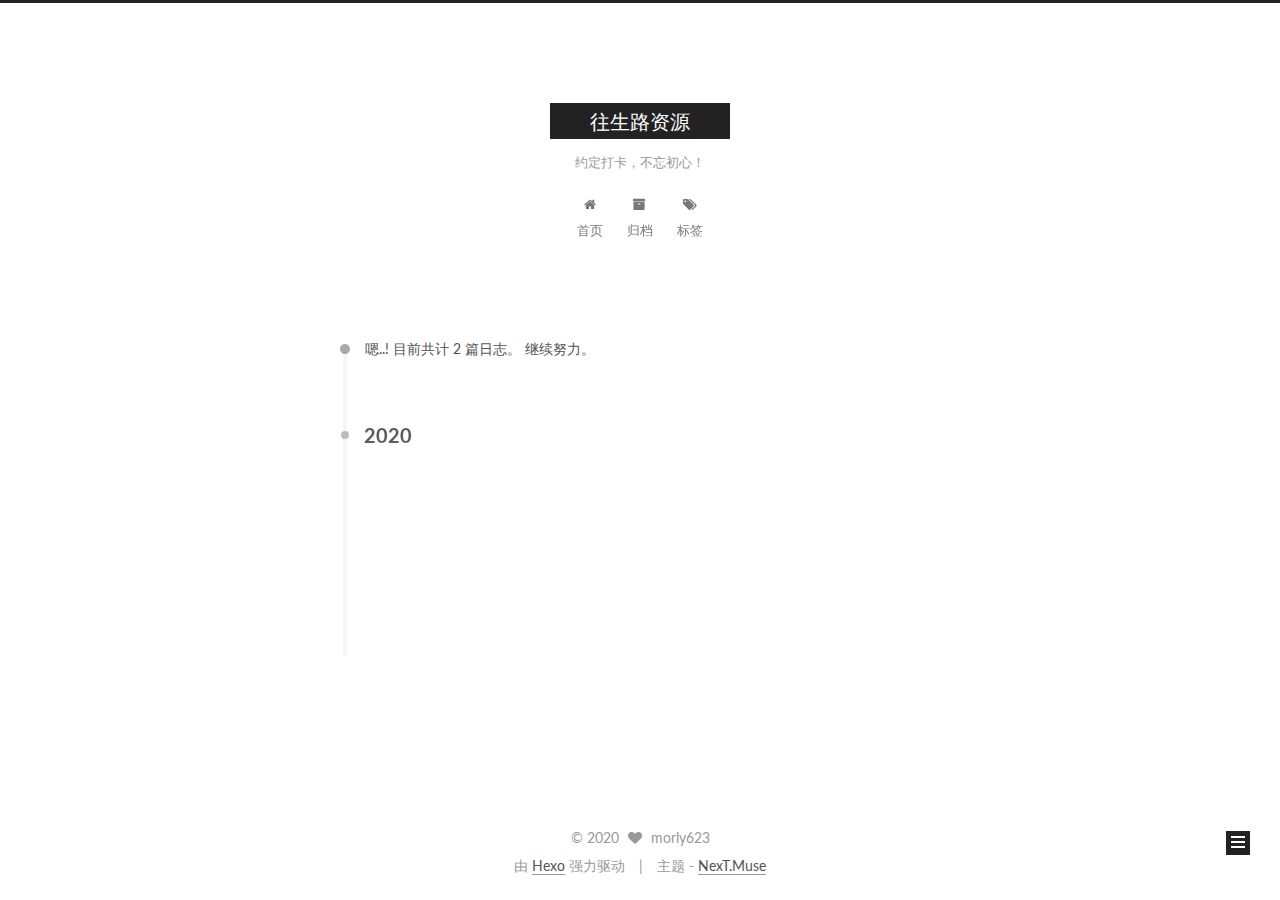
<file: archives/2020/05/index.html>
<!DOCTYPE html>



  


<html class="theme-next muse use-motion" lang="zh-Hans">
<head>
  <meta charset="UTF-8"/>
<meta http-equiv="X-UA-Compatible" content="IE=edge" />
<meta name="viewport" content="width=device-width, initial-scale=1, maximum-scale=1"/>
<meta name="theme-color" content="#222">









<meta http-equiv="Cache-Control" content="no-transform" />
<meta http-equiv="Cache-Control" content="no-siteapp" />















  
  
  <link href="/lib/fancybox/source/jquery.fancybox.css?v=2.1.5" rel="stylesheet" type="text/css" />




  
  
  
  

  
    
    
  

  

  

  

  

  
    
    
    <link href="//fonts.googleapis.com/css?family=Lato:300,300italic,400,400italic,700,700italic&subset=latin,latin-ext" rel="stylesheet" type="text/css">
  






<link href="/lib/font-awesome/css/font-awesome.min.css?v=4.6.2" rel="stylesheet" type="text/css" />

<link href="/css/main.css?v=5.1.2" rel="stylesheet" type="text/css" />


  <meta name="keywords" content="Hexo, NexT" />








  <link rel="shortcut icon" type="image/x-icon" href="/favicon.ico?v=5.1.2" />






<meta name="description" content="微信公众号“往生路”资源">
<meta property="og:type" content="website">
<meta property="og:title" content="往生路资源">
<meta property="og:url" content="http://yoursite.com/archives/2020/05/index.html">
<meta property="og:site_name" content="往生路资源">
<meta property="og:description" content="微信公众号“往生路”资源">
<meta property="article:author" content="morly623">
<meta property="article:tag" content="往生路资源">
<meta name="twitter:card" content="summary">



<script type="text/javascript" id="hexo.configurations">
  var NexT = window.NexT || {};
  var CONFIG = {
    root: '/',
    scheme: 'Muse',
    sidebar: {"position":"left","display":"post","offset":12,"offset_float":12,"b2t":false,"scrollpercent":false,"onmobile":false},
    fancybox: true,
    tabs: true,
    motion: true,
    duoshuo: {
      userId: '0',
      author: '博主'
    },
    algolia: {
      applicationID: '',
      apiKey: '',
      indexName: '',
      hits: {"per_page":10},
      labels: {"input_placeholder":"Search for Posts","hits_empty":"We didn't find any results for the search: ${query}","hits_stats":"${hits} results found in ${time} ms"}
    }
  };
</script>



  <link rel="canonical" href="http://yoursite.com/archives/2020/05/"/>





  <title>归档 | 往生路资源</title>
  














<meta name="generator" content="Hexo 4.2.1"></head>

<body itemscope itemtype="http://schema.org/WebPage" lang="zh-Hans">

  
  
    
  

  <div class="container sidebar-position-left  page-archive  ">
    <div class="headband"></div>

    <header id="header" class="header" itemscope itemtype="http://schema.org/WPHeader">
      <div class="header-inner"><div class="site-brand-wrapper">
  <div class="site-meta ">
    

    <div class="custom-logo-site-title">
      <a href="/"  class="brand" rel="start">
        <span class="logo-line-before"><i></i></span>
        <span class="site-title">往生路资源</span>
        <span class="logo-line-after"><i></i></span>
      </a>
    </div>
      
        <p class="site-subtitle">约定打卡，不忘初心！</p>
      
  </div>

  <div class="site-nav-toggle">
    <button>
      <span class="btn-bar"></span>
      <span class="btn-bar"></span>
      <span class="btn-bar"></span>
    </button>
  </div>
</div>

<nav class="site-nav">
  

  
    <ul id="menu" class="menu">
      
        
        <li class="menu-item menu-item-home">
          <a href="/" rel="section">
            
              <i class="menu-item-icon fa fa-fw fa-home"></i> <br />
            
            首页
          </a>
        </li>
      
        
        <li class="menu-item menu-item-archives">
          <a href="/archives/" rel="section">
            
              <i class="menu-item-icon fa fa-fw fa-archive"></i> <br />
            
            归档
          </a>
        </li>
      
        
        <li class="menu-item menu-item-tags">
          <a href="/tags/" rel="section">
            
              <i class="menu-item-icon fa fa-fw fa-tags"></i> <br />
            
            标签
          </a>
        </li>
      

      
    </ul>
  

  
</nav>



 </div>
    </header>

    <main id="main" class="main">
      <div class="main-inner">
        <div class="content-wrap">
          <div id="content" class="content">
            

  
  
  
  <div class="post-block archive">
    <div id="posts" class="posts-collapse">
      <span class="archive-move-on"></span>

      <span class="archive-page-counter">
        
        
        
          
        
        嗯..! 目前共计 2 篇日志。 继续努力。
      </span>

      

        
        
        

        
          
          <div class="collection-title">
            <h2 class="archive-year motion-element" id="archive-year-2020">2020</h2>
          </div>
        
        

        

  <article class="post post-type-normal" itemscope itemtype="http://schema.org/Article">
    <header class="post-header">

      <h2 class="post-title">
        
            <a class="post-title-link" href="/2020/05/27/%E6%88%91%E4%B8%AA%E4%BA%BA%E5%8D%9A%E5%AE%A2%E7%9A%84%E7%AC%AC%E4%B8%80%E7%AF%87%E5%8D%9A%E5%AE%A2%EF%BC%8C%E5%93%88%E5%93%88%E5%93%88/" itemprop="url">
              
                <span itemprop="name">我个人博客的第一篇博客，哈哈哈...</span>
              
            </a>
        
      </h2>

      <div class="post-meta">
        <time class="post-time" itemprop="dateCreated"
              datetime="2020-05-27T20:35:38+08:00"
              content="2020-05-27" >
          05-27
        </time>
      </div>

    </header>
  </article>



      

        
        
        

        
        

        

  <article class="post post-type-normal" itemscope itemtype="http://schema.org/Article">
    <header class="post-header">

      <h2 class="post-title">
        
            <a class="post-title-link" href="/2020/05/27/hello-world/" itemprop="url">
              
                <span itemprop="name">Hello World</span>
              
            </a>
        
      </h2>

      <div class="post-meta">
        <time class="post-time" itemprop="dateCreated"
              datetime="2020-05-27T20:19:53+08:00"
              content="2020-05-27" >
          05-27
        </time>
      </div>

    </header>
  </article>



      

    </div>
  </div>
  
  
  

  



          </div>
          


          

        </div>
        
          
  
  <div class="sidebar-toggle">
    <div class="sidebar-toggle-line-wrap">
      <span class="sidebar-toggle-line sidebar-toggle-line-first"></span>
      <span class="sidebar-toggle-line sidebar-toggle-line-middle"></span>
      <span class="sidebar-toggle-line sidebar-toggle-line-last"></span>
    </div>
  </div>

  <aside id="sidebar" class="sidebar">
    
    <div class="sidebar-inner">

      

      

      <section class="site-overview sidebar-panel sidebar-panel-active">
        <div class="site-author motion-element" itemprop="author" itemscope itemtype="http://schema.org/Person">
          <img class="site-author-image" itemprop="image"
               src="/images/avatar.gif"
               alt="morly623" />
          <p class="site-author-name" itemprop="name">morly623</p>
           
              <p class="site-description motion-element" itemprop="description">微信公众号“往生路”资源</p>
          
        </div>
        <nav class="site-state motion-element">

          
            <div class="site-state-item site-state-posts">
              <a href="/archives/">
                <span class="site-state-item-count">2</span>
                <span class="site-state-item-name">日志</span>
              </a>
            </div>
          

          

          

        </nav>

        

        <div class="links-of-author motion-element">
          
        </div>

        
        

        
        

        


      </section>

      

      

    </div>
  </aside>


        
      </div>
    </main>

    <footer id="footer" class="footer">
      <div class="footer-inner">
        <div class="copyright" >
  
  &copy; 
  <span itemprop="copyrightYear">2020</span>
  <span class="with-love">
    <i class="fa fa-heart"></i>
  </span>
  <span class="author" itemprop="copyrightHolder">morly623</span>
</div>


<div class="powered-by">
  由 <a class="theme-link" href="https://hexo.io" target="_blank" rel="noopener">Hexo</a> 强力驱动
</div>

<div class="theme-info">
  主题 -
  <a class="theme-link" href="https://github.com/iissnan/hexo-theme-next" target="_blank" rel="noopener">
    NexT.Muse
  </a>
</div>


        

        
      </div>
    </footer>

    
      <div class="back-to-top">
        <i class="fa fa-arrow-up"></i>
        
      </div>
    

  </div>

  

<script type="text/javascript">
  if (Object.prototype.toString.call(window.Promise) !== '[object Function]') {
    window.Promise = null;
  }
</script>









  












  
  <script type="text/javascript" src="/lib/jquery/index.js?v=2.1.3"></script>

  
  <script type="text/javascript" src="/lib/fastclick/lib/fastclick.min.js?v=1.0.6"></script>

  
  <script type="text/javascript" src="/lib/jquery_lazyload/jquery.lazyload.js?v=1.9.7"></script>

  
  <script type="text/javascript" src="/lib/velocity/velocity.min.js?v=1.2.1"></script>

  
  <script type="text/javascript" src="/lib/velocity/velocity.ui.min.js?v=1.2.1"></script>

  
  <script type="text/javascript" src="/lib/fancybox/source/jquery.fancybox.pack.js?v=2.1.5"></script>


  


  <script type="text/javascript" src="/js/src/utils.js?v=5.1.2"></script>

  <script type="text/javascript" src="/js/src/motion.js?v=5.1.2"></script>



  
  

  
  
    <script type="text/javascript" id="motion.page.archive">
      $('.archive-year').velocity('transition.slideLeftIn');
    </script>
  


  


  <script type="text/javascript" src="/js/src/bootstrap.js?v=5.1.2"></script>



  


  




	





  





  






  





  

  

  

  

  

  

</body>
</html>
</file>
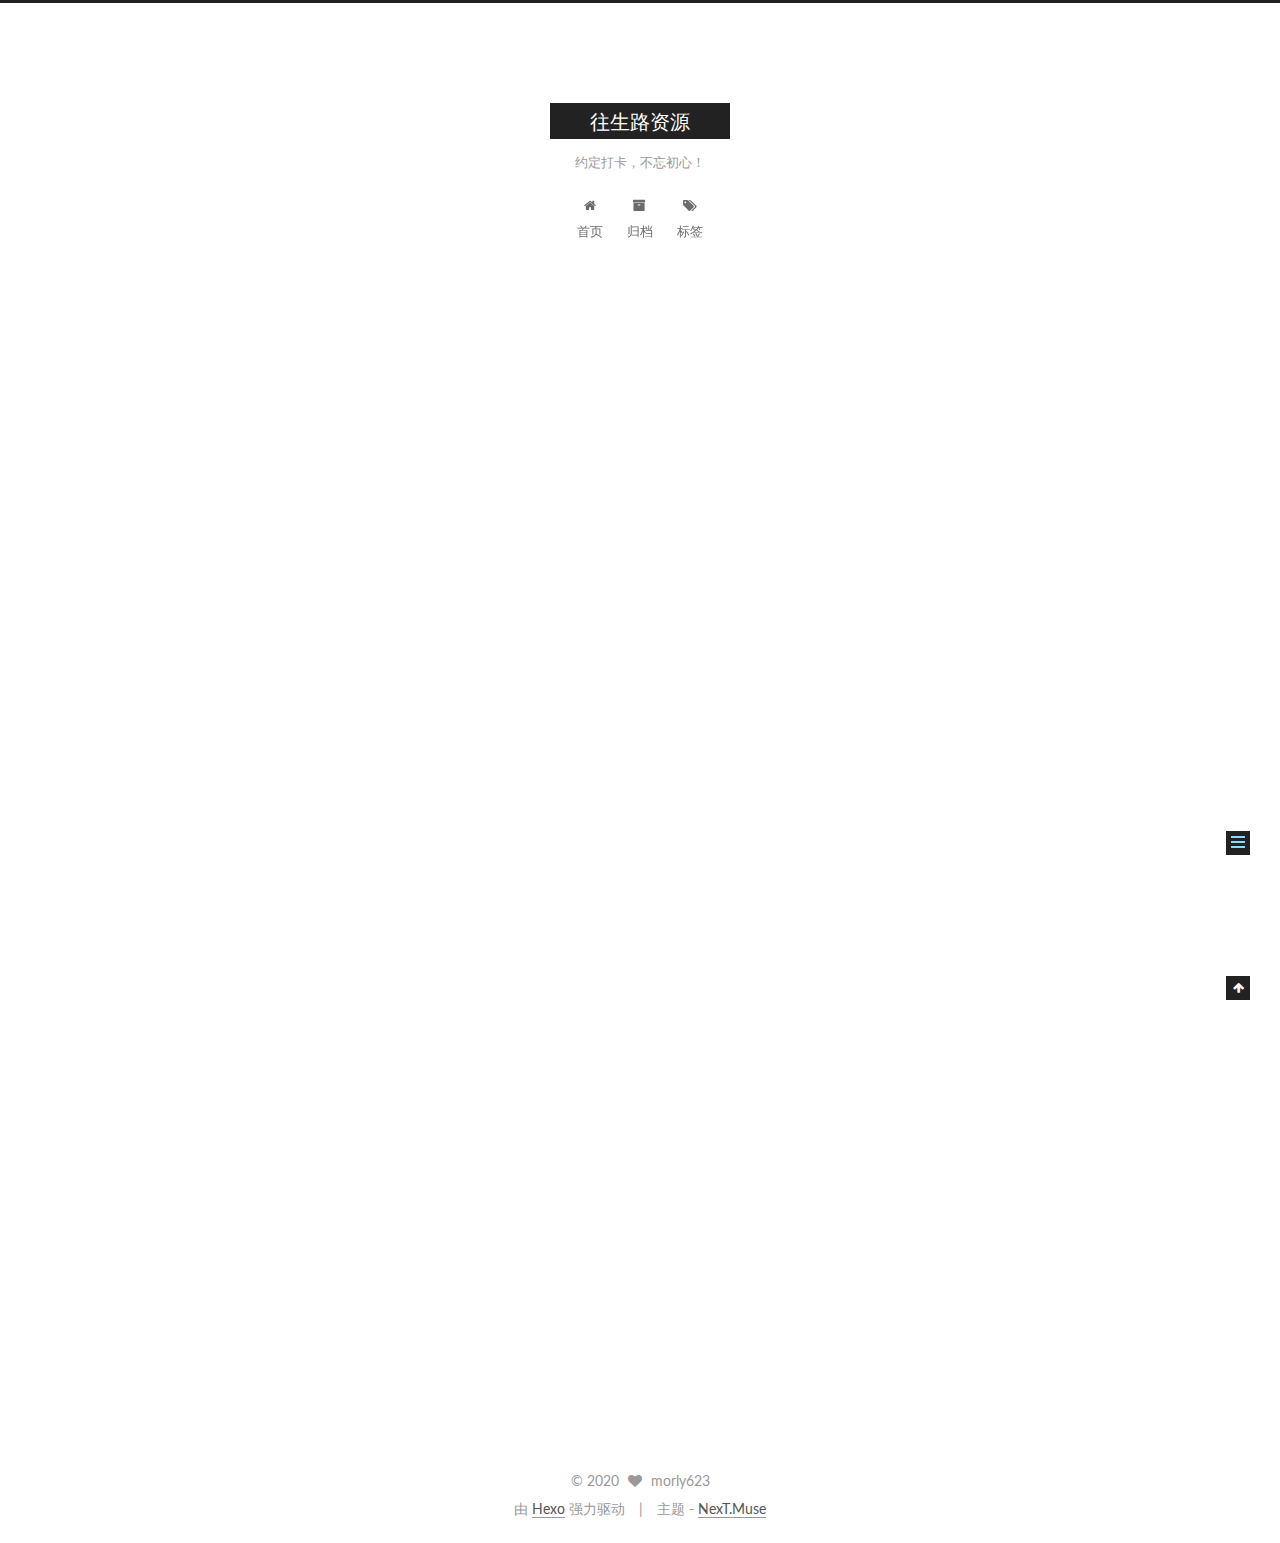
<file: 2020/05/27/hello-world/index.html>
<!DOCTYPE html>



  


<html class="theme-next muse use-motion" lang="zh-Hans">
<head>
  <meta charset="UTF-8"/>
<meta http-equiv="X-UA-Compatible" content="IE=edge" />
<meta name="viewport" content="width=device-width, initial-scale=1, maximum-scale=1"/>
<meta name="theme-color" content="#222">









<meta http-equiv="Cache-Control" content="no-transform" />
<meta http-equiv="Cache-Control" content="no-siteapp" />















  
  
  <link href="/lib/fancybox/source/jquery.fancybox.css?v=2.1.5" rel="stylesheet" type="text/css" />




  
  
  
  

  
    
    
  

  

  

  

  

  
    
    
    <link href="//fonts.googleapis.com/css?family=Lato:300,300italic,400,400italic,700,700italic&subset=latin,latin-ext" rel="stylesheet" type="text/css">
  






<link href="/lib/font-awesome/css/font-awesome.min.css?v=4.6.2" rel="stylesheet" type="text/css" />

<link href="/css/main.css?v=5.1.2" rel="stylesheet" type="text/css" />


  <meta name="keywords" content="Hexo, NexT" />








  <link rel="shortcut icon" type="image/x-icon" href="/favicon.ico?v=5.1.2" />






<meta name="description" content="Welcome to Hexo! This is your very first post. Check documentation for more info. If you get any problems when using Hexo, you can find the answer in troubleshooting or you can ask me on GitHub. Quick">
<meta property="og:type" content="article">
<meta property="og:title" content="Hello World">
<meta property="og:url" content="http://yoursite.com/2020/05/27/hello-world/index.html">
<meta property="og:site_name" content="往生路资源">
<meta property="og:description" content="Welcome to Hexo! This is your very first post. Check documentation for more info. If you get any problems when using Hexo, you can find the answer in troubleshooting or you can ask me on GitHub. Quick">
<meta property="article:published_time" content="2020-05-27T12:19:53.229Z">
<meta property="article:modified_time" content="2020-05-27T12:19:53.229Z">
<meta property="article:author" content="morly623">
<meta property="article:tag" content="往生路资源">
<meta name="twitter:card" content="summary">



<script type="text/javascript" id="hexo.configurations">
  var NexT = window.NexT || {};
  var CONFIG = {
    root: '/',
    scheme: 'Muse',
    sidebar: {"position":"left","display":"post","offset":12,"offset_float":12,"b2t":false,"scrollpercent":false,"onmobile":false},
    fancybox: true,
    tabs: true,
    motion: true,
    duoshuo: {
      userId: '0',
      author: '博主'
    },
    algolia: {
      applicationID: '',
      apiKey: '',
      indexName: '',
      hits: {"per_page":10},
      labels: {"input_placeholder":"Search for Posts","hits_empty":"We didn't find any results for the search: ${query}","hits_stats":"${hits} results found in ${time} ms"}
    }
  };
</script>



  <link rel="canonical" href="http://yoursite.com/2020/05/27/hello-world/"/>





  <title>Hello World | 往生路资源</title>
  














<meta name="generator" content="Hexo 4.2.1"></head>

<body itemscope itemtype="http://schema.org/WebPage" lang="zh-Hans">

  
  
    
  

  <div class="container sidebar-position-left page-post-detail ">
    <div class="headband"></div>

    <header id="header" class="header" itemscope itemtype="http://schema.org/WPHeader">
      <div class="header-inner"><div class="site-brand-wrapper">
  <div class="site-meta ">
    

    <div class="custom-logo-site-title">
      <a href="/"  class="brand" rel="start">
        <span class="logo-line-before"><i></i></span>
        <span class="site-title">往生路资源</span>
        <span class="logo-line-after"><i></i></span>
      </a>
    </div>
      
        <p class="site-subtitle">约定打卡，不忘初心！</p>
      
  </div>

  <div class="site-nav-toggle">
    <button>
      <span class="btn-bar"></span>
      <span class="btn-bar"></span>
      <span class="btn-bar"></span>
    </button>
  </div>
</div>

<nav class="site-nav">
  

  
    <ul id="menu" class="menu">
      
        
        <li class="menu-item menu-item-home">
          <a href="/" rel="section">
            
              <i class="menu-item-icon fa fa-fw fa-home"></i> <br />
            
            首页
          </a>
        </li>
      
        
        <li class="menu-item menu-item-archives">
          <a href="/archives/" rel="section">
            
              <i class="menu-item-icon fa fa-fw fa-archive"></i> <br />
            
            归档
          </a>
        </li>
      
        
        <li class="menu-item menu-item-tags">
          <a href="/tags/" rel="section">
            
              <i class="menu-item-icon fa fa-fw fa-tags"></i> <br />
            
            标签
          </a>
        </li>
      

      
    </ul>
  

  
</nav>



 </div>
    </header>

    <main id="main" class="main">
      <div class="main-inner">
        <div class="content-wrap">
          <div id="content" class="content">
            

  <div id="posts" class="posts-expand">
    

  

  
  
  

  <article class="post post-type-normal" itemscope itemtype="http://schema.org/Article">
  
  
  
  <div class="post-block">
    <link itemprop="mainEntityOfPage" href="http://yoursite.com/2020/05/27/hello-world/">

    <span hidden itemprop="author" itemscope itemtype="http://schema.org/Person">
      <meta itemprop="name" content="morly623">
      <meta itemprop="description" content="">
      <meta itemprop="image" content="/images/avatar.gif">
    </span>

    <span hidden itemprop="publisher" itemscope itemtype="http://schema.org/Organization">
      <meta itemprop="name" content="往生路资源">
    </span>

    
      <header class="post-header">

        
        
          <h1 class="post-title" itemprop="name headline">Hello World</h1>
        

        <div class="post-meta">
          <span class="post-time">
            
              <span class="post-meta-item-icon">
                <i class="fa fa-calendar-o"></i>
              </span>
              
                <span class="post-meta-item-text">发表于</span>
              
              <time title="创建于" itemprop="dateCreated datePublished" datetime="2020-05-27T20:19:53+08:00">
                2020-05-27
              </time>
            

            

            
          </span>

          

          
            
          

          
          

          

          

          

        </div>
      </header>
    

    
    
    
    <div class="post-body" itemprop="articleBody">

      
      

      
        <p>Welcome to <a href="https://hexo.io/" target="_blank" rel="noopener">Hexo</a>! This is your very first post. Check <a href="https://hexo.io/docs/" target="_blank" rel="noopener">documentation</a> for more info. If you get any problems when using Hexo, you can find the answer in <a href="https://hexo.io/docs/troubleshooting.html" target="_blank" rel="noopener">troubleshooting</a> or you can ask me on <a href="https://github.com/hexojs/hexo/issues" target="_blank" rel="noopener">GitHub</a>.</p>
<h2 id="Quick-Start"><a href="#Quick-Start" class="headerlink" title="Quick Start"></a>Quick Start</h2><h3 id="Create-a-new-post"><a href="#Create-a-new-post" class="headerlink" title="Create a new post"></a>Create a new post</h3><figure class="highlight bash"><table><tr><td class="gutter"><pre><span class="line">1</span><br></pre></td><td class="code"><pre><span class="line">$ hexo new <span class="string">"My New Post"</span></span><br></pre></td></tr></table></figure>

<p>More info: <a href="https://hexo.io/docs/writing.html" target="_blank" rel="noopener">Writing</a></p>
<h3 id="Run-server"><a href="#Run-server" class="headerlink" title="Run server"></a>Run server</h3><figure class="highlight bash"><table><tr><td class="gutter"><pre><span class="line">1</span><br></pre></td><td class="code"><pre><span class="line">$ hexo server</span><br></pre></td></tr></table></figure>

<p>More info: <a href="https://hexo.io/docs/server.html" target="_blank" rel="noopener">Server</a></p>
<h3 id="Generate-static-files"><a href="#Generate-static-files" class="headerlink" title="Generate static files"></a>Generate static files</h3><figure class="highlight bash"><table><tr><td class="gutter"><pre><span class="line">1</span><br></pre></td><td class="code"><pre><span class="line">$ hexo generate</span><br></pre></td></tr></table></figure>

<p>More info: <a href="https://hexo.io/docs/generating.html" target="_blank" rel="noopener">Generating</a></p>
<h3 id="Deploy-to-remote-sites"><a href="#Deploy-to-remote-sites" class="headerlink" title="Deploy to remote sites"></a>Deploy to remote sites</h3><figure class="highlight bash"><table><tr><td class="gutter"><pre><span class="line">1</span><br></pre></td><td class="code"><pre><span class="line">$ hexo deploy</span><br></pre></td></tr></table></figure>

<p>More info: <a href="https://hexo.io/docs/one-command-deployment.html" target="_blank" rel="noopener">Deployment</a></p>

      
    </div>
    
    
    

    

    

    

    <footer class="post-footer">
      

      
      
      

      
        <div class="post-nav">
          <div class="post-nav-next post-nav-item">
            
          </div>

          <span class="post-nav-divider"></span>

          <div class="post-nav-prev post-nav-item">
            
              <a href="/2020/05/27/%E6%88%91%E4%B8%AA%E4%BA%BA%E5%8D%9A%E5%AE%A2%E7%9A%84%E7%AC%AC%E4%B8%80%E7%AF%87%E5%8D%9A%E5%AE%A2%EF%BC%8C%E5%93%88%E5%93%88%E5%93%88/" rel="prev" title="我个人博客的第一篇博客，哈哈哈...">
                我个人博客的第一篇博客，哈哈哈... <i class="fa fa-chevron-right"></i>
              </a>
            
          </div>
        </div>
      

      
      
    </footer>
  </div>
  
  
  
  </article>



    <div class="post-spread">
      
    </div>
  </div>


          </div>
          


          
  <div class="comments" id="comments">
    
  </div>


        </div>
        
          
  
  <div class="sidebar-toggle">
    <div class="sidebar-toggle-line-wrap">
      <span class="sidebar-toggle-line sidebar-toggle-line-first"></span>
      <span class="sidebar-toggle-line sidebar-toggle-line-middle"></span>
      <span class="sidebar-toggle-line sidebar-toggle-line-last"></span>
    </div>
  </div>

  <aside id="sidebar" class="sidebar">
    
    <div class="sidebar-inner">

      

      
        <ul class="sidebar-nav motion-element">
          <li class="sidebar-nav-toc sidebar-nav-active" data-target="post-toc-wrap" >
            文章目录
          </li>
          <li class="sidebar-nav-overview" data-target="site-overview">
            站点概览
          </li>
        </ul>
      

      <section class="site-overview sidebar-panel">
        <div class="site-author motion-element" itemprop="author" itemscope itemtype="http://schema.org/Person">
          <img class="site-author-image" itemprop="image"
               src="/images/avatar.gif"
               alt="morly623" />
          <p class="site-author-name" itemprop="name">morly623</p>
           
              <p class="site-description motion-element" itemprop="description">微信公众号“往生路”资源</p>
          
        </div>
        <nav class="site-state motion-element">

          
            <div class="site-state-item site-state-posts">
              <a href="/archives/">
                <span class="site-state-item-count">2</span>
                <span class="site-state-item-name">日志</span>
              </a>
            </div>
          

          

          

        </nav>

        

        <div class="links-of-author motion-element">
          
        </div>

        
        

        
        

        


      </section>

      
      <!--noindex-->
        <section class="post-toc-wrap motion-element sidebar-panel sidebar-panel-active">
          <div class="post-toc">

            
              
            

            
              <div class="post-toc-content"><ol class="nav"><li class="nav-item nav-level-2"><a class="nav-link" href="#Quick-Start"><span class="nav-number">1.</span> <span class="nav-text">Quick Start</span></a><ol class="nav-child"><li class="nav-item nav-level-3"><a class="nav-link" href="#Create-a-new-post"><span class="nav-number">1.1.</span> <span class="nav-text">Create a new post</span></a></li><li class="nav-item nav-level-3"><a class="nav-link" href="#Run-server"><span class="nav-number">1.2.</span> <span class="nav-text">Run server</span></a></li><li class="nav-item nav-level-3"><a class="nav-link" href="#Generate-static-files"><span class="nav-number">1.3.</span> <span class="nav-text">Generate static files</span></a></li><li class="nav-item nav-level-3"><a class="nav-link" href="#Deploy-to-remote-sites"><span class="nav-number">1.4.</span> <span class="nav-text">Deploy to remote sites</span></a></li></ol></li></ol></div>
            

          </div>
        </section>
      <!--/noindex-->
      

      

    </div>
  </aside>


        
      </div>
    </main>

    <footer id="footer" class="footer">
      <div class="footer-inner">
        <div class="copyright" >
  
  &copy; 
  <span itemprop="copyrightYear">2020</span>
  <span class="with-love">
    <i class="fa fa-heart"></i>
  </span>
  <span class="author" itemprop="copyrightHolder">morly623</span>
</div>


<div class="powered-by">
  由 <a class="theme-link" href="https://hexo.io" target="_blank" rel="noopener">Hexo</a> 强力驱动
</div>

<div class="theme-info">
  主题 -
  <a class="theme-link" href="https://github.com/iissnan/hexo-theme-next" target="_blank" rel="noopener">
    NexT.Muse
  </a>
</div>


        

        
      </div>
    </footer>

    
      <div class="back-to-top">
        <i class="fa fa-arrow-up"></i>
        
      </div>
    

  </div>

  

<script type="text/javascript">
  if (Object.prototype.toString.call(window.Promise) !== '[object Function]') {
    window.Promise = null;
  }
</script>









  












  
  <script type="text/javascript" src="/lib/jquery/index.js?v=2.1.3"></script>

  
  <script type="text/javascript" src="/lib/fastclick/lib/fastclick.min.js?v=1.0.6"></script>

  
  <script type="text/javascript" src="/lib/jquery_lazyload/jquery.lazyload.js?v=1.9.7"></script>

  
  <script type="text/javascript" src="/lib/velocity/velocity.min.js?v=1.2.1"></script>

  
  <script type="text/javascript" src="/lib/velocity/velocity.ui.min.js?v=1.2.1"></script>

  
  <script type="text/javascript" src="/lib/fancybox/source/jquery.fancybox.pack.js?v=2.1.5"></script>


  


  <script type="text/javascript" src="/js/src/utils.js?v=5.1.2"></script>

  <script type="text/javascript" src="/js/src/motion.js?v=5.1.2"></script>



  
  

  
  <script type="text/javascript" src="/js/src/scrollspy.js?v=5.1.2"></script>
<script type="text/javascript" src="/js/src/post-details.js?v=5.1.2"></script>



  


  <script type="text/javascript" src="/js/src/bootstrap.js?v=5.1.2"></script>



  


  




	





  





  






  





  

  

  

  

  

  

</body>
</html>
</file>
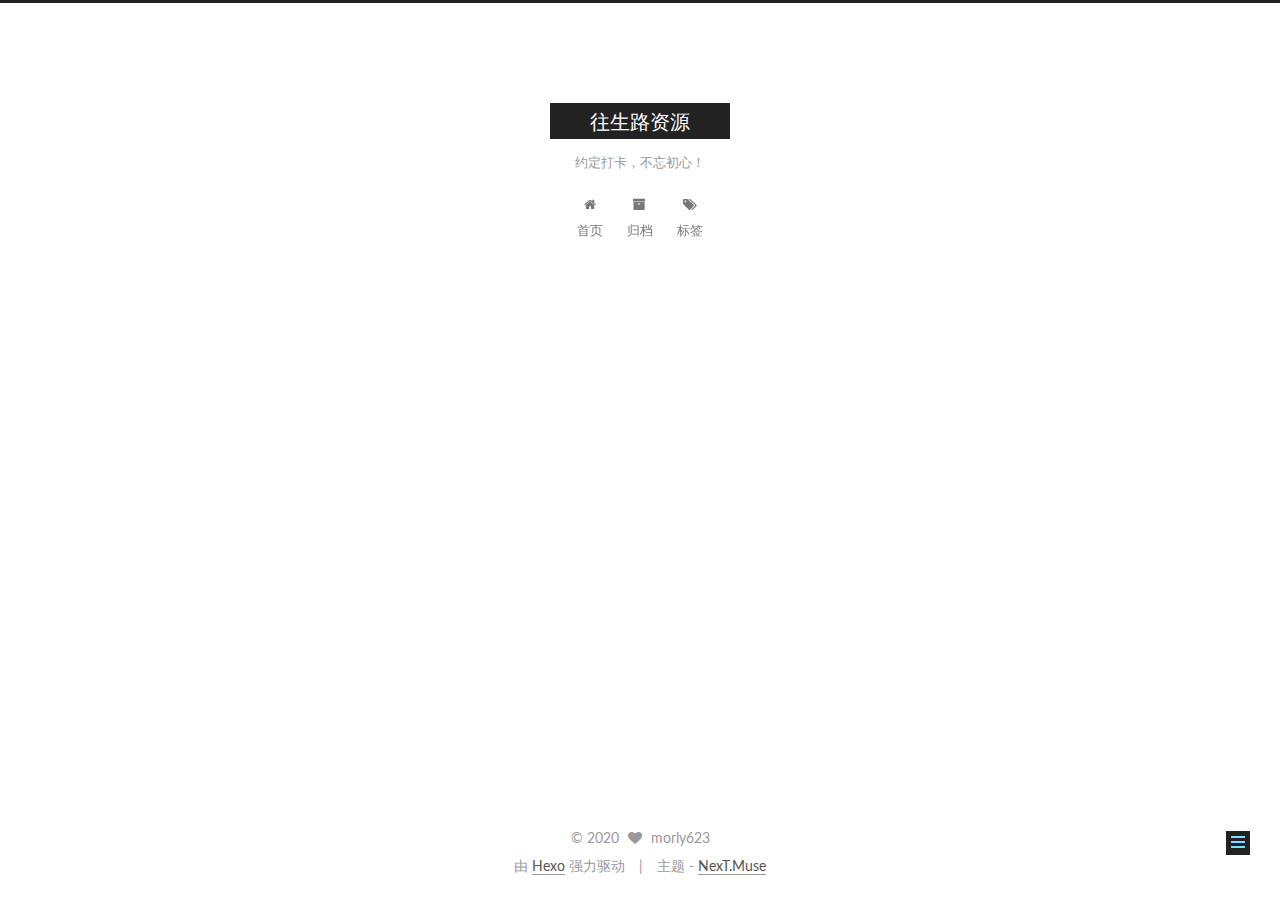
<file: 2020/05/27/我个人博客的第一篇博客，哈哈哈/index.html>
<!DOCTYPE html>



  


<html class="theme-next muse use-motion" lang="zh-Hans">
<head>
  <meta charset="UTF-8"/>
<meta http-equiv="X-UA-Compatible" content="IE=edge" />
<meta name="viewport" content="width=device-width, initial-scale=1, maximum-scale=1"/>
<meta name="theme-color" content="#222">









<meta http-equiv="Cache-Control" content="no-transform" />
<meta http-equiv="Cache-Control" content="no-siteapp" />















  
  
  <link href="/lib/fancybox/source/jquery.fancybox.css?v=2.1.5" rel="stylesheet" type="text/css" />




  
  
  
  

  
    
    
  

  

  

  

  

  
    
    
    <link href="//fonts.googleapis.com/css?family=Lato:300,300italic,400,400italic,700,700italic&subset=latin,latin-ext" rel="stylesheet" type="text/css">
  






<link href="/lib/font-awesome/css/font-awesome.min.css?v=4.6.2" rel="stylesheet" type="text/css" />

<link href="/css/main.css?v=5.1.2" rel="stylesheet" type="text/css" />


  <meta name="keywords" content="Hexo, NexT" />








  <link rel="shortcut icon" type="image/x-icon" href="/favicon.ico?v=5.1.2" />






<meta name="description" content="微信公众号“往生路”资源">
<meta property="og:type" content="article">
<meta property="og:title" content="我个人博客的第一篇博客，哈哈哈...">
<meta property="og:url" content="http://yoursite.com/2020/05/27/%E6%88%91%E4%B8%AA%E4%BA%BA%E5%8D%9A%E5%AE%A2%E7%9A%84%E7%AC%AC%E4%B8%80%E7%AF%87%E5%8D%9A%E5%AE%A2%EF%BC%8C%E5%93%88%E5%93%88%E5%93%88/index.html">
<meta property="og:site_name" content="往生路资源">
<meta property="og:description" content="微信公众号“往生路”资源">
<meta property="article:published_time" content="2020-05-27T12:35:38.000Z">
<meta property="article:modified_time" content="2020-05-27T12:35:38.216Z">
<meta property="article:author" content="morly623">
<meta property="article:tag" content="往生路资源">
<meta name="twitter:card" content="summary">



<script type="text/javascript" id="hexo.configurations">
  var NexT = window.NexT || {};
  var CONFIG = {
    root: '/',
    scheme: 'Muse',
    sidebar: {"position":"left","display":"post","offset":12,"offset_float":12,"b2t":false,"scrollpercent":false,"onmobile":false},
    fancybox: true,
    tabs: true,
    motion: true,
    duoshuo: {
      userId: '0',
      author: '博主'
    },
    algolia: {
      applicationID: '',
      apiKey: '',
      indexName: '',
      hits: {"per_page":10},
      labels: {"input_placeholder":"Search for Posts","hits_empty":"We didn't find any results for the search: ${query}","hits_stats":"${hits} results found in ${time} ms"}
    }
  };
</script>



  <link rel="canonical" href="http://yoursite.com/2020/05/27/我个人博客的第一篇博客，哈哈哈/"/>





  <title>我个人博客的第一篇博客，哈哈哈... | 往生路资源</title>
  














<meta name="generator" content="Hexo 4.2.1"></head>

<body itemscope itemtype="http://schema.org/WebPage" lang="zh-Hans">

  
  
    
  

  <div class="container sidebar-position-left page-post-detail ">
    <div class="headband"></div>

    <header id="header" class="header" itemscope itemtype="http://schema.org/WPHeader">
      <div class="header-inner"><div class="site-brand-wrapper">
  <div class="site-meta ">
    

    <div class="custom-logo-site-title">
      <a href="/"  class="brand" rel="start">
        <span class="logo-line-before"><i></i></span>
        <span class="site-title">往生路资源</span>
        <span class="logo-line-after"><i></i></span>
      </a>
    </div>
      
        <p class="site-subtitle">约定打卡，不忘初心！</p>
      
  </div>

  <div class="site-nav-toggle">
    <button>
      <span class="btn-bar"></span>
      <span class="btn-bar"></span>
      <span class="btn-bar"></span>
    </button>
  </div>
</div>

<nav class="site-nav">
  

  
    <ul id="menu" class="menu">
      
        
        <li class="menu-item menu-item-home">
          <a href="/" rel="section">
            
              <i class="menu-item-icon fa fa-fw fa-home"></i> <br />
            
            首页
          </a>
        </li>
      
        
        <li class="menu-item menu-item-archives">
          <a href="/archives/" rel="section">
            
              <i class="menu-item-icon fa fa-fw fa-archive"></i> <br />
            
            归档
          </a>
        </li>
      
        
        <li class="menu-item menu-item-tags">
          <a href="/tags/" rel="section">
            
              <i class="menu-item-icon fa fa-fw fa-tags"></i> <br />
            
            标签
          </a>
        </li>
      

      
    </ul>
  

  
</nav>



 </div>
    </header>

    <main id="main" class="main">
      <div class="main-inner">
        <div class="content-wrap">
          <div id="content" class="content">
            

  <div id="posts" class="posts-expand">
    

  

  
  
  

  <article class="post post-type-normal" itemscope itemtype="http://schema.org/Article">
  
  
  
  <div class="post-block">
    <link itemprop="mainEntityOfPage" href="http://yoursite.com/2020/05/27/%E6%88%91%E4%B8%AA%E4%BA%BA%E5%8D%9A%E5%AE%A2%E7%9A%84%E7%AC%AC%E4%B8%80%E7%AF%87%E5%8D%9A%E5%AE%A2%EF%BC%8C%E5%93%88%E5%93%88%E5%93%88/">

    <span hidden itemprop="author" itemscope itemtype="http://schema.org/Person">
      <meta itemprop="name" content="morly623">
      <meta itemprop="description" content="">
      <meta itemprop="image" content="/images/avatar.gif">
    </span>

    <span hidden itemprop="publisher" itemscope itemtype="http://schema.org/Organization">
      <meta itemprop="name" content="往生路资源">
    </span>

    
      <header class="post-header">

        
        
          <h1 class="post-title" itemprop="name headline">我个人博客的第一篇博客，哈哈哈...</h1>
        

        <div class="post-meta">
          <span class="post-time">
            
              <span class="post-meta-item-icon">
                <i class="fa fa-calendar-o"></i>
              </span>
              
                <span class="post-meta-item-text">发表于</span>
              
              <time title="创建于" itemprop="dateCreated datePublished" datetime="2020-05-27T20:35:38+08:00">
                2020-05-27
              </time>
            

            

            
          </span>

          

          
            
          

          
          

          

          

          

        </div>
      </header>
    

    
    
    
    <div class="post-body" itemprop="articleBody">

      
      

      
        
      
    </div>
    
    
    

    

    

    

    <footer class="post-footer">
      

      
      
      

      
        <div class="post-nav">
          <div class="post-nav-next post-nav-item">
            
              <a href="/2020/05/27/hello-world/" rel="next" title="Hello World">
                <i class="fa fa-chevron-left"></i> Hello World
              </a>
            
          </div>

          <span class="post-nav-divider"></span>

          <div class="post-nav-prev post-nav-item">
            
          </div>
        </div>
      

      
      
    </footer>
  </div>
  
  
  
  </article>



    <div class="post-spread">
      
    </div>
  </div>


          </div>
          


          
  <div class="comments" id="comments">
    
  </div>


        </div>
        
          
  
  <div class="sidebar-toggle">
    <div class="sidebar-toggle-line-wrap">
      <span class="sidebar-toggle-line sidebar-toggle-line-first"></span>
      <span class="sidebar-toggle-line sidebar-toggle-line-middle"></span>
      <span class="sidebar-toggle-line sidebar-toggle-line-last"></span>
    </div>
  </div>

  <aside id="sidebar" class="sidebar">
    
    <div class="sidebar-inner">

      

      

      <section class="site-overview sidebar-panel sidebar-panel-active">
        <div class="site-author motion-element" itemprop="author" itemscope itemtype="http://schema.org/Person">
          <img class="site-author-image" itemprop="image"
               src="/images/avatar.gif"
               alt="morly623" />
          <p class="site-author-name" itemprop="name">morly623</p>
           
              <p class="site-description motion-element" itemprop="description">微信公众号“往生路”资源</p>
          
        </div>
        <nav class="site-state motion-element">

          
            <div class="site-state-item site-state-posts">
              <a href="/archives/">
                <span class="site-state-item-count">2</span>
                <span class="site-state-item-name">日志</span>
              </a>
            </div>
          

          

          

        </nav>

        

        <div class="links-of-author motion-element">
          
        </div>

        
        

        
        

        


      </section>

      

      

    </div>
  </aside>


        
      </div>
    </main>

    <footer id="footer" class="footer">
      <div class="footer-inner">
        <div class="copyright" >
  
  &copy; 
  <span itemprop="copyrightYear">2020</span>
  <span class="with-love">
    <i class="fa fa-heart"></i>
  </span>
  <span class="author" itemprop="copyrightHolder">morly623</span>
</div>


<div class="powered-by">
  由 <a class="theme-link" href="https://hexo.io" target="_blank" rel="noopener">Hexo</a> 强力驱动
</div>

<div class="theme-info">
  主题 -
  <a class="theme-link" href="https://github.com/iissnan/hexo-theme-next" target="_blank" rel="noopener">
    NexT.Muse
  </a>
</div>


        

        
      </div>
    </footer>

    
      <div class="back-to-top">
        <i class="fa fa-arrow-up"></i>
        
      </div>
    

  </div>

  

<script type="text/javascript">
  if (Object.prototype.toString.call(window.Promise) !== '[object Function]') {
    window.Promise = null;
  }
</script>









  












  
  <script type="text/javascript" src="/lib/jquery/index.js?v=2.1.3"></script>

  
  <script type="text/javascript" src="/lib/fastclick/lib/fastclick.min.js?v=1.0.6"></script>

  
  <script type="text/javascript" src="/lib/jquery_lazyload/jquery.lazyload.js?v=1.9.7"></script>

  
  <script type="text/javascript" src="/lib/velocity/velocity.min.js?v=1.2.1"></script>

  
  <script type="text/javascript" src="/lib/velocity/velocity.ui.min.js?v=1.2.1"></script>

  
  <script type="text/javascript" src="/lib/fancybox/source/jquery.fancybox.pack.js?v=2.1.5"></script>


  


  <script type="text/javascript" src="/js/src/utils.js?v=5.1.2"></script>

  <script type="text/javascript" src="/js/src/motion.js?v=5.1.2"></script>



  
  

  
  <script type="text/javascript" src="/js/src/scrollspy.js?v=5.1.2"></script>
<script type="text/javascript" src="/js/src/post-details.js?v=5.1.2"></script>



  


  <script type="text/javascript" src="/js/src/bootstrap.js?v=5.1.2"></script>



  


  




	





  





  






  





  

  

  

  

  

  

</body>
</html>
</file>
<file: css/main.css>
/* normalize.css v3.0.2 | MIT License | git.io/normalize */
html {
  font-family: sans-serif; /* 1 */
  -ms-text-size-adjust: 100%; /* 2 */
  -webkit-text-size-adjust: 100%; /* 2 */
}
body {
  margin: 0;
}
article,
aside,
details,
figcaption,
figure,
footer,
header,
hgroup,
main,
menu,
nav,
section,
summary {
  display: block;
}
audio,
canvas,
progress,
video {
  display: inline-block; /* 1 */
  vertical-align: baseline; /* 2 */
}
audio:not([controls]) {
  display: none;
  height: 0;
}
[hidden],
template {
  display: none;
}
a {
  background-color: transparent;
}
a:active,
a:hover {
  outline: 0;
}
abbr[title] {
  border-bottom: 1px dotted;
}
b,
strong {
  font-weight: bold;
}
dfn {
  font-style: italic;
}
h1 {
  font-size: 2em;
  margin: 0.67em 0;
}
mark {
  background: #ff0;
  color: #000;
}
small {
  font-size: 80%;
}
sub,
sup {
  font-size: 75%;
  line-height: 0;
  position: relative;
  vertical-align: baseline;
}
sup {
  top: -0.5em;
}
sub {
  bottom: -0.25em;
}
img {
  border: 0;
}
svg:not(:root) {
  overflow: hidden;
}
figure {
  margin: 1em 40px;
}
hr {
  -moz-box-sizing: content-box;
  box-sizing: content-box;
  height: 0;
}
pre {
  overflow: auto;
}
code,
kbd,
pre,
samp {
  font-family: monospace, monospace;
  font-size: 1em;
}
button,
input,
optgroup,
select,
textarea {
  color: inherit; /* 1 */
  font: inherit; /* 2 */
  margin: 0; /* 3 */
}
button {
  overflow: visible;
}
button,
select {
  text-transform: none;
}
button,
html input[type="button"],
input[type="reset"],
input[type="submit"] {
  -webkit-appearance: button; /* 2 */
  cursor: pointer; /* 3 */
}
button[disabled],
html input[disabled] {
  cursor: default;
}
button::-moz-focus-inner,
input::-moz-focus-inner {
  border: 0;
  padding: 0;
}
input {
  line-height: normal;
}
input[type="checkbox"],
input[type="radio"] {
  box-sizing: border-box; /* 1 */
  padding: 0; /* 2 */
}
input[type="number"]::-webkit-inner-spin-button,
input[type="number"]::-webkit-outer-spin-button {
  height: auto;
}
input[type="search"] {
  -webkit-appearance: textfield; /* 1 */
  -moz-box-sizing: content-box;
  -webkit-box-sizing: content-box; /* 2 */
  box-sizing: content-box;
}
input[type="search"]::-webkit-search-cancel-button,
input[type="search"]::-webkit-search-decoration {
  -webkit-appearance: none;
}
fieldset {
  border: 1px solid #c0c0c0;
  margin: 0 2px;
  padding: 0.35em 0.625em 0.75em;
}
legend {
  border: 0; /* 1 */
  padding: 0; /* 2 */
}
textarea {
  overflow: auto;
}
optgroup {
  font-weight: bold;
}
table {
  border-collapse: collapse;
  border-spacing: 0;
}
td,
th {
  padding: 0;
}
::selection {
  background: #262a30;
  color: #fff;
}
body {
  position: relative;
  font-family: 'Lato', "PingFang SC", "Microsoft YaHei", sans-serif;
  font-size: 14px;
  line-height: 2;
  color: #555;
  background: #fff;
}
@media (max-width: 767px) {
  body {
    padding-right: 0 !important;
  }
}
@media (min-width: 768px) and (max-width: 991px) {
  body {
    padding-right: 0 !important;
  }
}
@media (min-width: 1600px) {
  body {
    font-size: 16px;
  }
}
h1,
h2,
h3,
h4,
h5,
h6 {
  margin: 0;
  padding: 0;
  font-weight: bold;
  line-height: 1.5;
  font-family: 'Lato', "PingFang SC", "Microsoft YaHei", sans-serif;
}
h2,
h3,
h4,
h5,
h6 {
  margin: 20px 0 15px;
}
h1 {
  font-size: 22px;
}
@media (max-width: 767px) {
  h1 {
    font-size: 18px;
  }
}
h2 {
  font-size: 20px;
}
@media (max-width: 767px) {
  h2 {
    font-size: 16px;
  }
}
h3 {
  font-size: 18px;
}
@media (max-width: 767px) {
  h3 {
    font-size: 14px;
  }
}
h4 {
  font-size: 16px;
}
@media (max-width: 767px) {
  h4 {
    font-size: 12px;
  }
}
h5 {
  font-size: 14px;
}
@media (max-width: 767px) {
  h5 {
    font-size: 10px;
  }
}
h6 {
  font-size: 12px;
}
@media (max-width: 767px) {
  h6 {
    font-size: 8px;
  }
}
p {
  margin: 0 0 20px 0;
}
a {
  color: #555;
  text-decoration: none;
  border-bottom: 1px solid #999;
  word-wrap: break-word;
}
a:hover {
  color: #222;
  border-bottom-color: #222;
}
blockquote {
  margin: 0;
  padding: 0;
}
img {
  display: block;
  margin: auto;
  max-width: 100%;
  height: auto;
}
hr {
  margin: 40px 0;
  height: 3px;
  border: none;
  background-color: #ddd;
  background-image: repeating-linear-gradient(-45deg, #fff, #fff 4px, transparent 4px, transparent 8px);
}
blockquote {
  padding: 0 15px;
  color: #666;
  border-left: 4px solid #ddd;
}
blockquote cite::before {
  content: "-";
  padding: 0 5px;
}
dt {
  font-weight: 700;
}
dd {
  margin: 0;
  padding: 0;
}
.text-left {
  text-align: left;
}
.text-center {
  text-align: center;
}
.text-right {
  text-align: right;
}
.text-justify {
  text-align: justify;
}
.text-nowrap {
  white-space: nowrap;
}
.text-lowercase {
  text-transform: lowercase;
}
.text-uppercase {
  text-transform: uppercase;
}
.text-capitalize {
  text-transform: capitalize;
}
.center-block {
  display: block;
  margin-left: auto;
  margin-right: auto;
}
.clearfix:before,
.clearfix:after {
  content: " ";
  display: table;
}
.clearfix:after {
  clear: both;
}
.pullquote {
  width: 45%;
}
.pullquote.left {
  float: left;
  margin-left: 5px;
  margin-right: 10px;
}
.pullquote.right {
  float: right;
  margin-left: 10px;
  margin-right: 5px;
}
.affix.affix.affix {
  position: fixed;
}
.translation {
  margin-top: -20px;
  font-size: 14px;
  color: #999;
}
.scrollbar-measure {
  width: 100px;
  height: 100px;
  overflow: scroll;
  position: absolute;
  top: -9999px;
}
.use-motion .motion-element {
  opacity: 0;
}
table {
  margin: 20px 0;
  width: 100%;
  border-collapse: collapse;
  border-spacing: 0;
  border: 1px solid #ddd;
  font-size: 14px;
  table-layout: fixed;
  word-wrap: break-all;
}
table>tbody>tr:nth-of-type(odd) {
  background-color: #f9f9f9;
}
table>tbody>tr:hover {
  background-color: #f5f5f5;
}
caption,
th,
td {
  padding: 8px;
  text-align: left;
  vertical-align: middle;
  font-weight: normal;
}
th,
td {
  border-bottom: 3px solid #ddd;
  border-right: 1px solid #eee;
}
th {
  padding-bottom: 10px;
  font-weight: 700;
}
td {
  border-bottom-width: 1px;
}
html,
body {
  height: 100%;
}
.container {
  position: relative;
  min-height: 100%;
}
.header-inner {
  margin: 0 auto;
  padding: 100px 0 70px;
  width: 700px;
}
@media (min-width: 1600px) {
  .container .header-inner {
    width: 900px;
  }
}
.main {
  padding-bottom: 150px;
}
.main-inner {
  margin: 0 auto;
  width: 700px;
}
@media (min-width: 1600px) {
  .container .main-inner {
    width: 900px;
  }
}
.footer {
  position: absolute;
  left: 0;
  bottom: 0;
  width: 100%;
  min-height: 50px;
}
.footer-inner {
  box-sizing: border-box;
  margin: 20px auto;
  width: 700px;
}
@media (min-width: 1600px) {
  .container .footer-inner {
    width: 900px;
  }
}
pre,
.highlight {
  overflow: auto;
  margin: 20px 0;
  padding: 0;
  font-size: 13px;
  color: #4d4d4c;
  background: #f7f7f7;
  line-height: 1.6;
}
pre,
code {
  font-family: consolas, Menlo, "PingFang SC", "Microsoft YaHei", monospace;
}
code {
  padding: 2px 4px;
  word-wrap: break-word;
  color: #555;
  background: #eee;
  border-radius: 3px;
  font-size: 13px;
}
pre code {
  padding: 0;
  color: #4d4d4c;
  background: none;
  text-shadow: none;
}
.highlight {
  border-radius: 1px;
}
.highlight pre {
  border: none;
  margin: 0;
  padding: 10px 0;
}
.highlight table {
  margin: 0;
  width: auto;
  border: none;
}
.highlight td {
  border: none;
  padding: 0;
}
.highlight figcaption {
  font-size: 1em;
  color: #4d4d4c;
  line-height: 1em;
  margin-bottom: 1em;
}
.highlight figcaption:before,
.highlight figcaption:after {
  content: " ";
  display: table;
}
.highlight figcaption:after {
  clear: both;
}
.highlight figcaption a {
  float: right;
  color: #4d4d4c;
}
.highlight figcaption a:hover {
  border-bottom-color: #4d4d4c;
}
.highlight .gutter pre {
  padding-left: 10px;
  padding-right: 10px;
  color: #869194;
  text-align: right;
  background-color: #eff2f3;
}
.highlight .code pre {
  width: 100%;
  padding-left: 10px;
  padding-right: 10px;
  background-color: #f7f7f7;
}
.highlight .line {
  height: 20px;
}
.gutter {
  -webkit-user-select: none;
  -moz-user-select: none;
  -ms-user-select: none;
  user-select: none;
}
.gist table {
  width: auto;
}
.gist table td {
  border: none;
}
pre .deletion {
  background: #fdd;
}
pre .addition {
  background: #dfd;
}
pre .meta {
  color: #8959a8;
}
pre .comment {
  color: #8e908c;
}
pre .variable,
pre .attribute,
pre .tag,
pre .regexp,
pre .ruby .constant,
pre .xml .tag .title,
pre .xml .pi,
pre .xml .doctype,
pre .html .doctype,
pre .css .id,
pre .css .class,
pre .css .pseudo {
  color: #c82829;
}
pre .number,
pre .preprocessor,
pre .built_in,
pre .literal,
pre .params,
pre .constant,
pre .command {
  color: #f5871f;
}
pre .ruby .class .title,
pre .css .rules .attribute,
pre .string,
pre .value,
pre .inheritance,
pre .header,
pre .ruby .symbol,
pre .xml .cdata,
pre .special,
pre .number,
pre .formula {
  color: #718c00;
}
pre .title,
pre .css .hexcolor {
  color: #3e999f;
}
pre .function,
pre .python .decorator,
pre .python .title,
pre .ruby .function .title,
pre .ruby .title .keyword,
pre .perl .sub,
pre .javascript .title,
pre .coffeescript .title {
  color: #4271ae;
}
pre .keyword,
pre .javascript .function {
  color: #8959a8;
}
.full-image.full-image.full-image {
  border: none;
  max-width: 100%;
  width: auto;
  margin: 20px auto;
}
@media (min-width: 992px) {
  .full-image.full-image.full-image {
    max-width: none;
    width: 110%;
    margin: 25px -5%;
  }
}
.blockquote-center,
.page-home .post-type-quote blockquote,
.page-post-detail .post-type-quote blockquote {
  position: relative;
  margin: 40px 0;
  padding: 0;
  border-left: none;
  text-align: center;
}
.blockquote-center::before,
.page-home .post-type-quote blockquote::before,
.page-post-detail .post-type-quote blockquote::before,
.blockquote-center::after,
.page-home .post-type-quote blockquote::after,
.page-post-detail .post-type-quote blockquote::after {
  position: absolute;
  content: ' ';
  display: block;
  width: 100%;
  height: 24px;
  opacity: 0.2;
  background-repeat: no-repeat;
  background-position: 0 -6px;
  background-size: 22px 22px;
}
.blockquote-center::before,
.page-home .post-type-quote blockquote::before,
.page-post-detail .post-type-quote blockquote::before {
  top: -20px;
  background-image: url("../images/quote-l.svg");
  border-top: 1px solid #ccc;
}
.blockquote-center::after,
.page-home .post-type-quote blockquote::after,
.page-post-detail .post-type-quote blockquote::after {
  bottom: -20px;
  background-image: url("../images/quote-r.svg");
  border-bottom: 1px solid #ccc;
  background-position: 100% 8px;
}
.blockquote-center p,
.page-home .post-type-quote blockquote p,
.page-post-detail .post-type-quote blockquote p,
.blockquote-center div,
.page-home .post-type-quote blockquote div,
.page-post-detail .post-type-quote blockquote div {
  text-align: center;
}
.post .post-body .group-picture img {
  box-sizing: border-box;
  padding: 0 3px;
  border: none;
}
.post .group-picture-row {
  overflow: hidden;
  margin-top: 6px;
}
.post .group-picture-row:first-child {
  margin-top: 0;
}
.post .group-picture-column {
  float: left;
}
.page-post-detail .post-body .group-picture-column {
  float: none;
  margin-top: 10px;
  width: auto !important;
}
.page-post-detail .post-body .group-picture-column img {
  margin: 0 auto;
}
.page-archive .group-picture-container {
  overflow: hidden;
}
.page-archive .group-picture-row {
  float: left;
}
.page-archive .group-picture-row:first-child {
  margin-top: 6px;
}
.page-archive .group-picture-column {
  max-width: 150px;
  max-height: 150px;
}
.post-body .note {
  position: relative;
  padding: 15px;
  margin-bottom: 20px;
  border: 1px solid #eee;
  border-left-width: 5px;
  border-radius: 3px;
}
.post-body .note h2,
.post-body .note h3,
.post-body .note h4,
.post-body .note h5,
.post-body .note h6 {
  margin-top: 0;
  margin-bottom: 0;
  border-bottom: initial;
  padding-top: 0 !important;
}
.post-body .note p:first-child,
.post-body .note ul:first-child,
.post-body .note ol:first-child,
.post-body .note table:first-child,
.post-body .note pre:first-child,
.post-body .note blockquote:first-child {
  margin-top: 0;
}
.post-body .note p:last-child,
.post-body .note ul:last-child,
.post-body .note ol:last-child,
.post-body .note table:last-child,
.post-body .note pre:last-child,
.post-body .note blockquote:last-child {
  margin-bottom: 0;
}
.post-body .note.default {
  border-left-color: #777;
}
.post-body .note.default h2,
.post-body .note.default h3,
.post-body .note.default h4,
.post-body .note.default h5,
.post-body .note.default h6 {
  color: #777;
}
.post-body .note.primary {
  border-left-color: #6f42c1;
}
.post-body .note.primary h2,
.post-body .note.primary h3,
.post-body .note.primary h4,
.post-body .note.primary h5,
.post-body .note.primary h6 {
  color: #6f42c1;
}
.post-body .note.info {
  border-left-color: #428bca;
}
.post-body .note.info h2,
.post-body .note.info h3,
.post-body .note.info h4,
.post-body .note.info h5,
.post-body .note.info h6 {
  color: #428bca;
}
.post-body .note.success {
  border-left-color: #5cb85c;
}
.post-body .note.success h2,
.post-body .note.success h3,
.post-body .note.success h4,
.post-body .note.success h5,
.post-body .note.success h6 {
  color: #5cb85c;
}
.post-body .note.warning {
  border-left-color: #f0ad4e;
}
.post-body .note.warning h2,
.post-body .note.warning h3,
.post-body .note.warning h4,
.post-body .note.warning h5,
.post-body .note.warning h6 {
  color: #f0ad4e;
}
.post-body .note.danger {
  border-left-color: #d9534f;
}
.post-body .note.danger h2,
.post-body .note.danger h3,
.post-body .note.danger h4,
.post-body .note.danger h5,
.post-body .note.danger h6 {
  color: #d9534f;
}
.post-body .label {
  display: inline;
  padding: 0 2px;
  white-space: nowrap;
}
.post-body .label.default {
  background-color: #f0f0f0;
}
.post-body .label.primary {
  background-color: #efe6f7;
}
.post-body .label.info {
  background-color: #e5f2f8;
}
.post-body .label.success {
  background-color: #e7f4e9;
}
.post-body .label.warning {
  background-color: #fcf6e1;
}
.post-body .label.danger {
  background-color: #fae8eb;
}
.post-body .tabs {
  position: relative;
  display: block;
  margin-bottom: 20px;
  padding-top: 10px;
}
.post-body .tabs ul.nav-tabs {
  margin: 0;
  padding: 0;
  display: flex;
  margin-bottom: -1px;
}
@media (max-width: 413px) {
  .post-body .tabs ul.nav-tabs {
    display: block;
    margin-bottom: 5px;
  }
}
.post-body .tabs ul.nav-tabs li.tab {
  list-style-type: none !important;
  margin: 0 0.25em 0 0;
  border-top: 3px solid transparent;
  border-left: 1px solid transparent;
  border-right: 1px solid transparent;
}
@media (max-width: 413px) {
  .post-body .tabs ul.nav-tabs li.tab {
    margin: initial;
    border-top: 1px solid transparent;
    border-left: 3px solid transparent;
    border-right: 1px solid transparent;
    border-bottom: 1px solid transparent;
  }
}
.post-body .tabs ul.nav-tabs li.tab a {
  outline: 0;
  border-bottom: initial;
  display: block;
  line-height: 1.8em;
  padding: 0.25em 0.75em;
  transition-duration: 0.2s;
  transition-timing-function: ease-out;
  transition-delay: 0s;
}
.post-body .tabs ul.nav-tabs li.tab a i {
  width: 1.285714285714286em;
}
.post-body .tabs ul.nav-tabs li.tab.active {
  border-top: 3px solid #fc6423;
  border-left: 1px solid #ddd;
  border-right: 1px solid #ddd;
  background-color: #fff;
}
@media (max-width: 413px) {
  .post-body .tabs ul.nav-tabs li.tab.active {
    border-top: 1px solid #ddd;
    border-left: 3px solid #fc6423;
    border-right: 1px solid #ddd;
    border-bottom: 1px solid #ddd;
  }
}
.post-body .tabs ul.nav-tabs li.tab.active a {
  cursor: default;
  color: #555;
}
.post-body .tabs .tab-content {
  background-color: #fff;
}
.post-body .tabs .tab-content .tab-pane {
  border: 1px solid #ddd;
  padding: 20px 20px 0 20px;
}
.post-body .tabs .tab-content .tab-pane:not(.active) {
  display: none !important;
}
.post-body .tabs .tab-content .tab-pane.active {
  display: block !important;
}
.btn {
  display: inline-block;
  padding: 0 20px;
  font-size: 14px;
  color: #fff;
  background: #222;
  border: 2px solid #222;
  text-decoration: none;
  border-radius: 0;
  transition-property: background-color;
  transition-duration: 0.2s;
  transition-timing-function: ease-in-out;
  transition-delay: 0s;
}
.btn:hover,
.post-button .btn:hover {
  border-color: #222;
  color: #222;
  background: #fff;
}
.btn-bar {
  display: block;
  width: 22px;
  height: 2px;
  background: #555;
  border-radius: 1px;
}
.btn-bar+.btn-bar {
  margin-top: 4px;
}
.pagination {
  margin: 120px 0 40px;
  text-align: center;
  border-top: 1px solid #eee;
}
.page-number-basic,
.pagination .prev,
.pagination .next,
.pagination .page-number,
.pagination .space {
  display: inline-block;
  position: relative;
  top: -1px;
  margin: 0 10px;
  padding: 0 10px;
  line-height: 30px;
}
@media (max-width: 767px) {
  .page-number-basic,
  .pagination .prev,
  .pagination .next,
  .pagination .page-number,
  .pagination .space {
    margin: 0 5px;
  }
}
.pagination .prev,
.pagination .next,
.pagination .page-number {
  border-bottom: 0;
  border-top: 1px solid #eee;
  transition-property: border-color;
  transition-duration: 0.2s;
  transition-timing-function: ease-in-out;
  transition-delay: 0s;
}
.pagination .prev:hover,
.pagination .next:hover,
.pagination .page-number:hover {
  border-top-color: #222;
}
.pagination .space {
  padding: 0;
  margin: 0;
}
.pagination .prev {
  margin-left: 0;
}
.pagination .next {
  margin-right: 0;
}
.pagination .page-number.current {
  color: #fff;
  background: #ccc;
  border-top-color: #ccc;
}
@media (max-width: 767px) {
  .pagination {
    border-top: none;
  }
  .pagination .prev,
  .pagination .next,
  .pagination .page-number {
    margin-bottom: 10px;
    border-top: 0;
    border-bottom: 1px solid #eee;
  }
  .pagination .prev:hover,
  .pagination .next:hover,
  .pagination .page-number:hover {
    border-bottom-color: #222;
  }
}
.comments {
  margin: 60px 20px 0;
}
.tag-cloud {
  text-align: center;
}
.tag-cloud a {
  display: inline-block;
  margin: 10px;
}
.back-to-top {
  box-sizing: border-box;
  position: fixed;
  bottom: -100px;
  right: 30px;
  z-index: 1050;
  padding: 0 6px;
  width: 24px;
  background: #222;
  font-size: 12px;
  opacity: 1;
  color: #fff;
  cursor: pointer;
  text-align: center;
  -webkit-transform: translateZ(0);
  transition-property: bottom;
  transition-duration: 0.2s;
  transition-timing-function: ease-in-out;
  transition-delay: 0s;
}
@media (min-width: 768px) and (max-width: 991px) {
  .back-to-top {
    display: none !important;
  }
}
@media (max-width: 767px) {
  .back-to-top {
    display: none !important;
  }
}
.back-to-top.back-to-top-on {
  bottom: 19px;
}
.header {
  background: transparent;
}
.header-inner {
  position: relative;
}
.headband {
  height: 3px;
  background: #222;
}
.site-meta {
  margin: 0;
  text-align: center;
}
@media (max-width: 767px) {
  .site-meta {
    text-align: center;
  }
}
.brand {
  position: relative;
  display: inline-block;
  padding: 0 40px;
  color: #fff;
  background: #222;
  border-bottom: none;
}
.brand:hover {
  color: #fff;
}
.logo {
  display: inline-block;
  margin-right: 5px;
  line-height: 36px;
  vertical-align: top;
}
.site-title {
  display: inline-block;
  vertical-align: top;
  line-height: 36px;
  font-size: 20px;
  font-weight: normal;
  font-family: 'Lato', "PingFang SC", "Microsoft YaHei", sans-serif;
}
.site-subtitle {
  margin-top: 10px;
  font-size: 13px;
  color: #999;
}
.use-motion .brand {
  opacity: 0;
}
.use-motion .logo,
.use-motion .site-title,
.use-motion .site-subtitle {
  opacity: 0;
  position: relative;
  top: -10px;
}
.site-nav-toggle {
  display: none;
  position: absolute;
  top: 10px;
  left: 10px;
}
@media (max-width: 767px) {
  .site-nav-toggle {
    display: block;
  }
}
.site-nav-toggle button {
  margin-top: 2px;
  padding: 9px 10px;
  background: transparent;
  border: none;
}
@media (max-width: 767px) {
  .site-nav {
    display: none;
    margin: 0 -10px;
    padding: 0 10px;
    clear: both;
    border-top: 1px solid #ddd;
  }
}
@media (min-width: 768px) and (max-width: 991px) {
  .site-nav {
    display: block !important;
  }
}
@media (min-width: 992px) {
  .site-nav {
    display: block !important;
  }
}
.menu {
  margin-top: 20px;
  padding-left: 0;
  text-align: center;
}
.menu .menu-item {
  display: inline-block;
  margin: 0 10px;
  list-style: none;
}
@media screen and (max-width: 767px) {
  .menu .menu-item {
    margin-top: 10px;
  }
}
.menu .menu-item a {
  display: block;
  font-size: 13px;
  line-height: inherit;
  border-bottom: 1px solid transparent;
  transition-property: border-color;
  transition-duration: 0.2s;
  transition-timing-function: ease-in-out;
  transition-delay: 0s;
}
.menu .menu-item a:hover {
  border-bottom-color: #222;
}
.menu .menu-item .fa {
  margin-right: 5px;
}
.use-motion .menu-item {
  opacity: 0;
}
.post-body {
  font-family: 'Lato', "PingFang SC", "Microsoft YaHei", sans-serif;
}
@media (max-width: 767px) {
  .post-body {
    word-break: break-word;
  }
}
.post-body .fancybox img {
  display: block !important;
  margin: 0 auto;
  cursor: pointer;
  cursor: zoom-in;
  cursor: -webkit-zoom-in;
}
.post-body .image-caption,
.post-body .figure .caption {
  margin: 10px auto 15px;
  text-align: center;
  font-size: 14px;
  color: #999;
  font-weight: bold;
  line-height: 1;
}
.post-sticky-flag {
  display: inline-block;
  font-size: 16px;
  -ms-transform: rotate(30deg);
  -webkit-transform: rotate(30deg);
  -moz-transform: rotate(30deg);
  -ms-transform: rotate(30deg);
  -o-transform: rotate(30deg);
  transform: rotate(30deg);
}
.posts-expand {
  padding-top: 40px;
}
@media (max-width: 767px) {
  .posts-expand {
    margin: 0 20px;
  }
  .post-body pre {
    padding: 10px;
  }
  .post-body pre .gutter pre {
    padding-right: 10px;
  }
  .post-body .highlight {
    margin-left: 0px;
    margin-right: 0px;
    padding: 0;
  }
  .post-body .highlight .gutter pre {
    padding-right: 10px;
  }
}
@media (min-width: 992px) {
  .posts-expand .post-body {
    text-align: justify;
  }
}
.posts-expand .post-body h2,
.posts-expand .post-body h3,
.posts-expand .post-body h4,
.posts-expand .post-body h5,
.posts-expand .post-body h6 {
  padding-top: 10px;
}
.posts-expand .post-body h2 .header-anchor,
.posts-expand .post-body h3 .header-anchor,
.posts-expand .post-body h4 .header-anchor,
.posts-expand .post-body h5 .header-anchor,
.posts-expand .post-body h6 .header-anchor {
  float: right;
  margin-left: 10px;
  color: #ccc;
  border-bottom-style: none;
  visibility: hidden;
}
.posts-expand .post-body h2 .header-anchor:hover,
.posts-expand .post-body h3 .header-anchor:hover,
.posts-expand .post-body h4 .header-anchor:hover,
.posts-expand .post-body h5 .header-anchor:hover,
.posts-expand .post-body h6 .header-anchor:hover {
  color: inherit;
}
.posts-expand .post-body h2:hover .header-anchor,
.posts-expand .post-body h3:hover .header-anchor,
.posts-expand .post-body h4:hover .header-anchor,
.posts-expand .post-body h5:hover .header-anchor,
.posts-expand .post-body h6:hover .header-anchor {
  visibility: visible;
}
.posts-expand .post-body ul li {
  list-style: circle;
}
.posts-expand .post-body img {
  box-sizing: border-box;
  margin: auto;
  padding: 3px;
  border: 1px solid #ddd;
}
.posts-expand .fancybox img {
  margin: 0 auto;
}
@media (max-width: 767px) {
  .posts-collapse {
    margin: 0 20px;
  }
  .posts-collapse .post-title,
  .posts-collapse .post-meta {
    display: block;
    width: auto;
    text-align: left;
  }
}
.posts-collapse {
  position: relative;
  z-index: 1010;
  margin-left: 55px;
}
.posts-collapse::after {
  content: " ";
  position: absolute;
  top: 20px;
  left: 0;
  margin-left: -2px;
  width: 4px;
  height: 100%;
  background: #f5f5f5;
  z-index: -1;
}
@media (max-width: 767px) {
  .posts-collapse {
    margin: 0 20px;
  }
}
.posts-collapse .collection-title {
  position: relative;
  margin: 60px 0;
}
.posts-collapse .collection-title h1,
.posts-collapse .collection-title h2 {
  margin-left: 20px;
}
.posts-collapse .collection-title small {
  color: #bbb;
  margin-left: 5px;
}
.posts-collapse .collection-title::before {
  content: " ";
  position: absolute;
  left: 0;
  top: 50%;
  margin-left: -4px;
  margin-top: -4px;
  width: 8px;
  height: 8px;
  background: #bbb;
  border-radius: 50%;
}
.posts-collapse .post {
  margin: 30px 0;
}
.posts-collapse .post-header {
  position: relative;
  transition-duration: 0.2s;
  transition-timing-function: ease-in-out;
  transition-delay: 0s;
  transition-property: border;
  border-bottom: 1px dashed #ccc;
}
.posts-collapse .post-header::before {
  content: " ";
  position: absolute;
  left: 0;
  top: 12px;
  width: 6px;
  height: 6px;
  margin-left: -4px;
  background: #bbb;
  border-radius: 50%;
  border: 1px solid #fff;
  transition-duration: 0.2s;
  transition-timing-function: ease-in-out;
  transition-delay: 0s;
  transition-property: background;
}
.posts-collapse .post-header:hover {
  border-bottom-color: #666;
}
.posts-collapse .post-header:hover::before {
  background: #222;
}
.posts-collapse .post-meta {
  position: absolute;
  font-size: 12px;
  left: 20px;
  top: 5px;
}
.posts-collapse .post-comments-count {
  display: none;
}
.posts-collapse .post-title {
  margin-left: 60px;
  font-size: 16px;
  font-weight: normal;
  line-height: inherit;
}
.posts-collapse .post-title::after {
  margin-left: 3px;
  opacity: 0.6;
}
.posts-collapse .post-title a {
  color: #666;
  border-bottom: none;
}
.page-home .post-type-quote .post-header,
.page-post-detail .post-type-quote .post-header,
.page-home .post-type-quote .post-tags,
.page-post-detail .post-type-quote .post-tags {
  display: none;
}
.posts-expand .post-title {
  font-size: 26px;
  text-align: center;
  word-break: break-word;
  font-weight: 400;
}
@media (max-width: 767px) {
  .posts-expand .post-title {
    font-size: 22px;
  }
}
.posts-expand .post-title-link {
  display: inline-block;
  position: relative;
  color: #555;
  border-bottom: none;
  line-height: 1.2;
  vertical-align: top;
}
.posts-expand .post-title-link::before {
  content: "";
  position: absolute;
  width: 100%;
  height: 2px;
  bottom: 0;
  left: 0;
  background-color: #000;
  visibility: hidden;
  -webkit-transform: scaleX(0);
  -moz-transform: scaleX(0);
  -ms-transform: scaleX(0);
  -o-transform: scaleX(0);
  transform: scaleX(0);
  transition-duration: 0.2s;
  transition-timing-function: ease-in-out;
  transition-delay: 0s;
}
.posts-expand .post-title-link:hover::before {
  visibility: visible;
  -webkit-transform: scaleX(1);
  -moz-transform: scaleX(1);
  -ms-transform: scaleX(1);
  -o-transform: scaleX(1);
  transform: scaleX(1);
}
.posts-expand .post-title-link .fa {
  font-size: 16px;
}
.posts-expand .post-meta {
  margin: 3px 0 60px 0;
  color: #999;
  font-family: 'Lato', "PingFang SC", "Microsoft YaHei", sans-serif;
  font-size: 12px;
  text-align: center;
}
.posts-expand .post-meta .post-category-list {
  display: inline-block;
  margin: 0;
  padding: 3px;
}
.posts-expand .post-meta .post-category-list-link {
  color: #999;
}
.posts-expand .post-meta .post-description {
  font-size: 14px;
  margin-top: 2px;
}
.post-wordcount {
  display: inline-block;
}
.post-meta-divider {
  margin: 0 0.5em;
}
.post-meta-item-icon {
  margin-right: 3px;
}
@media (min-width: 768px) and (max-width: 991px) {
  .post-meta-item-icon {
    display: inline-block;
  }
}
@media (max-width: 767px) {
  .post-meta-item-icon {
    display: inline-block;
  }
}
@media (min-width: 768px) and (max-width: 991px) {
  .post-meta-item-text {
    display: none;
  }
}
@media (max-width: 767px) {
  .post-meta-item-text {
    display: none;
  }
}
@media (max-width: 767px) {
  .posts-expand .post-comments-count {
    display: none;
  }
}
.post-button {
  margin-top: 50px;
}
.post-button .btn {
  color: #fff;
  font-size: 14px;
  background: #222;
  border-radius: 0;
  line-height: 2;
  margin: 0 4px 8px 4px;
}
.post-button .fa-fw {
  width: 1.285714285714286em;
  text-align: left;
}
.posts-expand .post-tags {
  margin-top: 40px;
  text-align: center;
}
.posts-expand .post-tags a {
  display: inline-block;
  margin-right: 10px;
  font-size: 13px;
}
.post-nav {
  display: table;
  margin-top: 15px;
  width: 100%;
  border-top: 1px solid #eee;
}
.post-nav-divider {
  display: table-cell;
  width: 10%;
}
.post-nav-item {
  display: table-cell;
  padding: 10px 0 0 0;
  width: 45%;
  vertical-align: top;
}
.post-nav-item a {
  position: relative;
  display: block;
  line-height: 25px;
  font-size: 14px;
  color: #555;
  border-bottom: none;
}
.post-nav-item a:hover {
  color: #222;
  border-bottom: none;
}
.post-nav-item a:active {
  top: 2px;
}
.post-nav-item .fa {
  position: absolute;
  top: 8px;
  left: 0;
  font-size: 12px;
}
.post-nav-next a {
  padding-left: 15px;
}
.post-nav-prev {
  text-align: right;
}
.post-nav-prev a {
  padding-right: 15px;
}
.post-nav-prev .fa {
  right: 0;
  left: auto;
}
.posts-expand .post-eof {
  display: block;
  margin: 80px auto 60px;
  width: 8%;
  height: 1px;
  background: #ccc;
  text-align: center;
}
.post:last-child .post-eof.post-eof.post-eof {
  display: none;
}
.post-gallery {
  display: table;
  table-layout: fixed;
  width: 100%;
  border-collapse: separate;
}
.post-gallery-row {
  display: table-row;
}
.post-gallery .post-gallery-img {
  display: table-cell;
  text-align: center;
  vertical-align: middle;
  border: none;
}
.post-gallery .post-gallery-img img {
  max-width: 100%;
  max-height: 100%;
  border: none;
}
.fancybox-close,
.fancybox-close:hover {
  border: none;
}
.rtl.post-body p,
.rtl.post-body a,
.rtl.post-body h1,
.rtl.post-body h2,
.rtl.post-body h3,
.rtl.post-body h4,
.rtl.post-body h5,
.rtl.post-body h6,
.rtl.post-body li,
.rtl.post-body ul,
.rtl.post-body ol {
  direction: rtl;
  font-family: UKIJ Ekran;
}
.rtl.post-title {
  font-family: UKIJ Ekran;
}
.sidebar {
  position: fixed;
  right: 0;
  top: 0;
  bottom: 0;
  width: 0;
  z-index: 1040;
  box-shadow: inset 0 2px 6px #000;
  background: #222;
  -webkit-transform: translateZ(0);
}
.sidebar a {
  color: #999;
  border-bottom-color: #555;
}
.sidebar a:hover {
  color: #eee;
}
@media (min-width: 768px) and (max-width: 991px) {
  .sidebar {
    display: none !important;
  }
}
@media (max-width: 767px) {
  .sidebar {
    display: none !important;
  }
}
.sidebar-inner {
  position: relative;
  padding: 20px 10px;
  color: #999;
  text-align: center;
}
.sidebar-toggle {
  position: fixed;
  right: 30px;
  bottom: 45px;
  width: 14px;
  height: 14px;
  padding: 5px;
  background: #222;
  line-height: 0;
  z-index: 1050;
  cursor: pointer;
  -webkit-transform: translateZ(0);
}
@media (min-width: 768px) and (max-width: 991px) {
  .sidebar-toggle {
    display: none !important;
  }
}
@media (max-width: 767px) {
  .sidebar-toggle {
    display: none !important;
  }
}
.sidebar-toggle-line {
  position: relative;
  display: inline-block;
  vertical-align: top;
  height: 2px;
  width: 100%;
  background: #fff;
  margin-top: 3px;
}
.sidebar-toggle-line:first-child {
  margin-top: 0;
}
.site-author-image {
  display: block;
  margin: 0 auto;
  padding: 2px;
  max-width: 96px;
  height: auto;
  border: 2px solid #333;
}
.site-author-name {
  margin: 5px 0 0;
  text-align: center;
  color: #f5f5f5;
  font-weight: normal;
}
.site-description {
  margin-top: 5px;
  text-align: center;
  font-size: 14px;
  color: #999;
}
.site-state {
  overflow: hidden;
  line-height: 1.4;
  white-space: nowrap;
  text-align: center;
}
.site-state-item {
  display: inline-block;
  padding: 0 15px;
  border-left: 1px solid #333;
}
.site-state-item:first-child {
  border-left: none;
}
.site-state-item a {
  border-bottom: none;
}
.site-state-item-count {
  display: block;
  text-align: center;
  color: inherit;
  font-weight: 600;
  font-size: 18px;
}
.site-state-item-name {
  font-size: 13px;
  color: inherit;
}
.feed-link {
  margin-top: 20px;
}
.feed-link a {
  display: inline-block;
  padding: 0 15px;
  color: #fc6423;
  border: 1px solid #fc6423;
  border-radius: 4px;
}
.feed-link a i {
  color: #fc6423;
  font-size: 14px;
}
.feed-link a:hover {
  color: #fff;
  background: #fc6423;
}
.feed-link a:hover i {
  color: #fff;
}
.links-of-author {
  margin-top: 20px;
  display: flex;
  flex-wrap: wrap;
  justify-content: center;
}
.links-of-author a {
  display: inline-block;
  vertical-align: middle;
  margin-right: 10px;
  margin-bottom: 10px;
  border-bottom-color: #555;
  font-size: 13px;
}
.links-of-author a:before {
  display: inline-block;
  vertical-align: middle;
  margin-right: 3px;
  content: " ";
  width: 4px;
  height: 4px;
  border-radius: 50%;
  background: #822418;
}
.links-of-blogroll {
  font-size: 13px;
}
.links-of-blogroll-title {
  margin-top: 20px;
  font-size: 14px;
  font-weight: 600;
}
.links-of-blogroll-list {
  margin: 0;
  padding: 0;
  list-style: none;
}
.links-of-blogroll-item {
  padding: 2px 10px;
}
.sidebar-nav {
  margin: 0 0 20px;
  padding-left: 0;
}
.sidebar-nav li {
  display: inline-block;
  cursor: pointer;
  border-bottom: 1px solid transparent;
  font-size: 14px;
  color: #555;
}
.sidebar-nav li:hover {
  color: #f5f5f5;
}
.page-post-detail .sidebar-nav-toc {
  padding: 0 5px;
}
.page-post-detail .sidebar-nav-overview {
  margin-left: 10px;
}
.sidebar-nav .sidebar-nav-active {
  color: #87daff;
  border-bottom-color: #87daff;
}
.sidebar-nav .sidebar-nav-active:hover {
  color: #87daff;
}
.sidebar-panel {
  display: none;
}
.sidebar-panel-active {
  display: block;
}
.post-toc-empty {
  font-size: 14px;
  color: #666;
}
.post-toc-wrap {
  overflow: hidden;
}
.post-toc {
  overflow: auto;
}
.post-toc ol {
  margin: 0;
  padding: 0 2px 5px 10px;
  text-align: left;
  list-style: none;
  font-size: 14px;
}
.post-toc ol > ol {
  padding-left: 0;
}
.post-toc ol a {
  transition-duration: 0.2s;
  transition-timing-function: ease-in-out;
  transition-delay: 0s;
  transition-property: all;
  color: #999;
  border-bottom-color: #555;
}
.post-toc ol a:hover {
  color: #ccc;
  border-bottom-color: #ccc;
}
.post-toc .nav-item {
  overflow: hidden;
  text-overflow: ellipsis;
  white-space: nowrap;
  line-height: 1.8;
}
.post-toc .nav .nav-child {
  display: none;
}
.post-toc .nav .active > .nav-child {
  display: block;
}
.post-toc .nav .active-current > .nav-child {
  display: block;
}
.post-toc .nav .active-current > .nav-child > .nav-item {
  display: block;
}
.post-toc .nav .active > a {
  color: #87daff;
  border-bottom-color: #87daff;
}
.post-toc .nav .active-current > a {
  color: #87daff;
}
.post-toc .nav .active-current > a:hover {
  color: #87daff;
}
.footer {
  font-size: 14px;
  color: #999;
}
.footer img {
  border: none;
}
.footer-inner {
  text-align: center;
}
.with-love {
  display: inline-block;
  margin: 0 5px;
}
.powered-by,
.theme-info {
  display: inline-block;
}
.powered-by {
  margin-right: 10px;
}
.powered-by::after {
  content: "|";
  padding-left: 10px;
}
.cc-license {
  margin-top: 10px;
  text-align: center;
}
.cc-license .cc-opacity {
  opacity: 0.7;
  border-bottom: none;
}
.cc-license .cc-opacity:hover {
  opacity: 0.9;
}
.cc-license img {
  display: inline-block;
}
.theme-next #ds-thread #ds-reset {
  color: #555;
}
.theme-next #ds-thread #ds-reset .ds-replybox {
  margin-bottom: 30px;
}
.theme-next #ds-thread #ds-reset .ds-replybox .ds-avatar,
.theme-next #ds-reset .ds-avatar img {
  box-shadow: none;
}
.theme-next #ds-thread #ds-reset .ds-textarea-wrapper {
  border-color: #c7d4e1;
  background: none;
  border-top-right-radius: 3px;
  border-top-left-radius: 3px;
}
.theme-next #ds-thread #ds-reset .ds-textarea-wrapper textarea {
  height: 60px;
}
.theme-next #ds-reset .ds-rounded-top {
  border-radius: 0;
}
.theme-next #ds-thread #ds-reset .ds-post-toolbar {
  box-sizing: border-box;
  border: 1px solid #c7d4e1;
  background: #f6f8fa;
}
.theme-next #ds-thread #ds-reset .ds-post-options {
  height: 40px;
  border: none;
  background: none;
}
.theme-next #ds-thread #ds-reset .ds-toolbar-buttons {
  top: 11px;
}
.theme-next #ds-thread #ds-reset .ds-sync {
  top: 5px;
}
.theme-next #ds-thread #ds-reset .ds-post-button {
  top: 4px;
  right: 5px;
  width: 90px;
  height: 30px;
  border: 1px solid #c5ced7;
  border-radius: 3px;
  background-image: linear-gradient(#fbfbfc, #f5f7f9);
  color: #60676d;
}
.theme-next #ds-thread #ds-reset .ds-post-button:hover {
  background-position: 0 -30px;
  color: #60676d;
}
.theme-next #ds-thread #ds-reset .ds-comments-info {
  padding: 10px 0;
}
.theme-next #ds-thread #ds-reset .ds-sort {
  display: none;
}
.theme-next #ds-thread #ds-reset li.ds-tab a.ds-current {
  border: none;
  background: #f6f8fa;
  color: #60676d;
}
.theme-next #ds-thread #ds-reset li.ds-tab a.ds-current:hover {
  background-color: #e9f0f7;
  color: #60676d;
}
.theme-next #ds-thread #ds-reset li.ds-tab a {
  border-radius: 2px;
  padding: 5px;
}
.theme-next #ds-thread #ds-reset .ds-login-buttons p {
  color: #999;
  line-height: 36px;
}
.theme-next #ds-thread #ds-reset .ds-login-buttons .ds-service-list li {
  height: 28px;
}
.theme-next #ds-thread #ds-reset .ds-service-list a {
  background: none;
  padding: 5px;
  border: 1px solid;
  border-radius: 3px;
  text-align: center;
}
.theme-next #ds-thread #ds-reset .ds-service-list a:hover {
  color: #fff;
  background: #666;
}
.theme-next #ds-thread #ds-reset .ds-service-list .ds-weibo {
  color: #fc9b00;
  border-color: #fc9b00;
}
.theme-next #ds-thread #ds-reset .ds-service-list .ds-weibo:hover {
  background: #fc9b00;
}
.theme-next #ds-thread #ds-reset .ds-service-list .ds-qq {
  color: #60a3ec;
  border-color: #60a3ec;
}
.theme-next #ds-thread #ds-reset .ds-service-list .ds-qq:hover {
  background: #60a3ec;
}
.theme-next #ds-thread #ds-reset .ds-service-list .ds-renren {
  color: #2e7ac4;
  border-color: #2e7ac4;
}
.theme-next #ds-thread #ds-reset .ds-service-list .ds-renren:hover {
  background: #2e7ac4;
}
.theme-next #ds-thread #ds-reset .ds-service-list .ds-douban {
  color: #37994c;
  border-color: #37994c;
}
.theme-next #ds-thread #ds-reset .ds-service-list .ds-douban:hover {
  background: #37994c;
}
.theme-next #ds-thread #ds-reset .ds-service-list .ds-kaixin {
  color: #fef20d;
  border-color: #fef20d;
}
.theme-next #ds-thread #ds-reset .ds-service-list .ds-kaixin:hover {
  background: #fef20d;
}
.theme-next #ds-thread #ds-reset .ds-service-list .ds-netease {
  color: #f00;
  border-color: #f00;
}
.theme-next #ds-thread #ds-reset .ds-service-list .ds-netease:hover {
  background: #f00;
}
.theme-next #ds-thread #ds-reset .ds-service-list .ds-sohu {
  color: #ffcb05;
  border-color: #ffcb05;
}
.theme-next #ds-thread #ds-reset .ds-service-list .ds-sohu:hover {
  background: #ffcb05;
}
.theme-next #ds-thread #ds-reset .ds-service-list .ds-baidu {
  color: #2831e0;
  border-color: #2831e0;
}
.theme-next #ds-thread #ds-reset .ds-service-list .ds-baidu:hover {
  background: #2831e0;
}
.theme-next #ds-thread #ds-reset .ds-service-list .ds-google {
  color: #166bec;
  border-color: #166bec;
}
.theme-next #ds-thread #ds-reset .ds-service-list .ds-google:hover {
  background: #166bec;
}
.theme-next #ds-thread #ds-reset .ds-service-list .ds-weixin {
  color: #00ce0d;
  border-color: #00ce0d;
}
.theme-next #ds-thread #ds-reset .ds-service-list .ds-weixin:hover {
  background: #00ce0d;
}
.theme-next #ds-thread #ds-reset .ds-service-list .ds-more-services {
  border: none;
}
.theme-next #ds-thread #ds-reset .ds-service-list .ds-more-services:hover {
  background: none;
}
.theme-next #ds-reset .duoshuo-ua-admin {
  display: inline-block;
  color: #f00;
}
.theme-next #ds-reset .duoshuo-ua-platform,
.theme-next #ds-reset .duoshuo-ua-browser {
  color: #ccc;
}
.theme-next #ds-reset .duoshuo-ua-platform .fa,
.theme-next #ds-reset .duoshuo-ua-browser .fa {
  display: inline-block;
  margin-right: 3px;
}
.theme-next #ds-reset .duoshuo-ua-separator {
  display: inline-block;
  margin-left: 5px;
}
.theme-next .this_ua {
  background-color: #ccc !important;
  border-radius: 4px;
  padding: 0 5px !important;
  margin: 1px 1px !important;
  border: 1px solid #bbb !important;
  color: #fff;
  display: inline-block !important;
}
.theme-next .this_ua.admin {
  background-color: #d9534f !important;
  border-color: #d9534f !important;
}
.theme-next .this_ua.platform.iOS,
.theme-next .this_ua.platform.Mac,
.theme-next .this_ua.platform.Windows {
  background-color: #39b3d7 !important;
  border-color: #46b8da !important;
}
.theme-next .this_ua.platform.Linux {
  background-color: #3a3a3a !important;
  border-color: #1f1f1f !important;
}
.theme-next .this_ua.platform.Android {
  background-color: #00c47d !important;
  border-color: #01b171 !important;
}
.theme-next .this_ua.browser.Mobile,
.theme-next .this_ua.browser.Chrome {
  background-color: #5cb85c !important;
  border-color: #4cae4c !important;
}
.theme-next .this_ua.browser.Firefox {
  background-color: #f0ad4e !important;
  border-color: #eea236 !important;
}
.theme-next .this_ua.browser.Maxthon,
.theme-next .this_ua.browser.IE {
  background-color: #428bca !important;
  border-color: #357ebd !important;
}
.theme-next .this_ua.browser.baidu,
.theme-next .this_ua.browser.UCBrowser,
.theme-next .this_ua.browser.Opera {
  background-color: #d9534f !important;
  border-color: #d43f3a !important;
}
.theme-next .this_ua.browser.Android,
.theme-next .this_ua.browser.QQBrowser {
  background-color: #78ace9 !important;
  border-color: #4cae4c !important;
}
.post-spread {
  margin-top: 20px;
  text-align: center;
}
.jiathis_style {
  display: inline-block;
}
.jiathis_style a {
  border: none;
}
.fa {
  font-family: FontAwesome !important;
}
.post-spread {
  margin-top: 20px;
  text-align: center;
}
.bdshare-slide-button-box a {
  border: none;
}
.bdsharebuttonbox {
  display: inline-block;
}
.bdsharebuttonbox a {
  border: none;
}
.local-search-pop-overlay {
  position: fixed;
  width: 100%;
  height: 100%;
  top: 0;
  left: 0;
  z-index: 2080;
  background-color: rgba(0,0,0,0.3);
}
.local-search-popup {
  display: none;
  position: fixed;
  top: 10%;
  left: 50%;
  margin-left: -350px;
  width: 700px;
  height: 80%;
  padding: 0;
  background: #fff;
  color: #333;
  z-index: 9999;
  border-radius: 5px;
}
@media (max-width: 767px) {
  .local-search-popup {
    padding: 0;
    top: 0;
    left: 0;
    margin: 0;
    width: 100%;
    height: 100%;
    border-radius: 0;
  }
}
.local-search-popup ul.search-result-list {
  padding: 0;
  margin: 0 5px;
}
.local-search-popup p.search-result {
  border-bottom: 1px dashed #ccc;
  padding: 5px 0;
}
.local-search-popup a.search-result-title {
  font-weight: bold;
  font-size: 16px;
}
.local-search-popup .search-keyword {
  border-bottom: 1px dashed #f00;
  font-weight: bold;
  color: #f00;
}
.local-search-popup .local-search-header {
  padding: 5px;
  height: 36px;
  background: #f5f5f5;
  border-top-left-radius: 5px;
  border-top-right-radius: 5px;
}
.local-search-popup #local-search-result {
  overflow: auto;
  position: relative;
  padding: 5px 25px;
  height: calc(100% - 55px);
}
.local-search-popup .local-search-input-wrapper {
  display: inline-block;
  width: calc(100% - 90px);
  height: 36px;
  line-height: 36px;
  padding: 0 5px;
}
.local-search-popup .local-search-input-wrapper input {
  padding: 8px 0;
  height: 20px;
  display: block;
  width: 100%;
  outline: none;
  border: none;
  background: transparent;
  vertical-align: middle;
}
.local-search-popup .search-icon,
.local-search-popup .popup-btn-close {
  display: inline-block;
  font-size: 18px;
  color: #999;
  height: 36px;
  width: 18px;
  padding-left: 10px;
  padding-right: 10px;
}
.local-search-popup .search-icon {
  float: left;
}
.local-search-popup .popup-btn-close {
  border-left: 1px solid #eee;
  float: right;
  cursor: pointer;
}
.local-search-popup #no-result {
  position: absolute;
  left: 50%;
  top: 50%;
  -webkit-transform: translate(-50%, -50%);
  -webkit-transform: translate(-50%, -50%);
  -moz-transform: translate(-50%, -50%);
  -ms-transform: translate(-50%, -50%);
  -o-transform: translate(-50%, -50%);
  transform: translate(-50%, -50%);
  color: #ccc;
}
.site-uv,
.site-pv,
.page-pv {
  display: inline-block;
}
.site-uv .busuanzi-value,
.site-pv .busuanzi-value,
.page-pv .busuanzi-value {
  margin: 0 5px;
}
.site-uv {
  margin-right: 10px;
}
.site-uv::after {
  content: "|";
  padding-left: 10px;
}
.use-motion .post {
  opacity: 0;
}
.page-archive .archive-page-counter {
  position: relative;
  top: 3px;
  left: 20px;
}
@media (max-width: 767px) {
  .page-archive .archive-page-counter {
    top: 5px;
  }
}
.page-archive .posts-collapse .archive-move-on {
  position: absolute;
  top: 11px;
  left: 0;
  margin-left: -6px;
  width: 10px;
  height: 10px;
  opacity: 0.5;
  background: #555;
  border: 1px solid #fff;
  border-radius: 50%;
}
.category-all-page .category-all-title {
  text-align: center;
}
.category-all-page .category-all {
  margin-top: 20px;
}
.category-all-page .category-list {
  margin: 0;
  padding: 0;
  list-style: none;
}
.category-all-page .category-list-item {
  margin: 5px 10px;
}
.category-all-page .category-list-count {
  color: #bbb;
}
.category-all-page .category-list-count:before {
  display: inline;
  content: " (";
}
.category-all-page .category-list-count:after {
  display: inline;
  content: ") ";
}
.category-all-page .category-list-child {
  padding-left: 10px;
}
#schedule ul#event-list {
  padding-left: 30px;
}
#schedule ul#event-list hr {
  margin: 20px 0 45px 0 !important;
  background: #222;
}
#schedule ul#event-list hr:after {
  display: inline-block;
  content: 'NOW';
  background: #222;
  color: #fff;
  font-weight: bold;
  text-align: right;
  padding: 0 5px;
}
#schedule ul#event-list li.event {
  margin: 20px 0px;
  background: #f9f9f9;
  padding-left: 10px;
  min-height: 40px;
}
#schedule ul#event-list li.event h2.event-summary {
  margin: 0;
  padding-bottom: 3px;
}
#schedule ul#event-list li.event h2.event-summary:before {
  display: inline-block;
  font-family: FontAwesome;
  font-size: 8px;
  content: '\f111';
  vertical-align: middle;
  margin-right: 25px;
  color: #bbb;
}
#schedule ul#event-list li.event span.event-relative-time {
  display: inline-block;
  font-size: 12px;
  font-weight: 400;
  padding-left: 12px;
  color: #bbb;
}
#schedule ul#event-list li.event span.event-details {
  display: block;
  color: #bbb;
  margin-left: 56px;
  padding-top: 3px;
  padding-bottom: 6px;
  text-indent: -24px;
  line-height: 18px;
}
#schedule ul#event-list li.event span.event-details:before {
  text-indent: 0;
  display: inline-block;
  width: 14px;
  font-family: FontAwesome;
  text-align: center;
  margin-right: 9px;
  color: #bbb;
}
#schedule ul#event-list li.event span.event-details.event-location:before {
  content: '\f041';
}
#schedule ul#event-list li.event span.event-details.event-duration:before {
  content: '\f017';
}
#schedule ul#event-list li.event-past {
  background: #fcfcfc;
}
#schedule ul#event-list li.event-past > * {
  opacity: 0.6;
}
#schedule ul#event-list li.event-past h2.event-summary {
  color: #bbb;
}
#schedule ul#event-list li.event-past h2.event-summary:before {
  color: #dfdfdf;
}
#schedule ul#event-list li.event-now {
  background: #222;
  color: #fff;
  padding: 15px 0 15px 10px;
}
#schedule ul#event-list li.event-now h2.event-summary:before {
  -webkit-transform: scale(1.2);
  -moz-transform: scale(1.2);
  -ms-transform: scale(1.2);
  -o-transform: scale(1.2);
  transform: scale(1.2);
  color: #fff;
  animation: dot-flash 1s alternate infinite ease-in-out;
}
#schedule ul#event-list li.event-now * {
  color: #fff !important;
}
@-moz-keyframes dot-flash {
  from {
    opacity: 1;
    -webkit-transform: scale(1.1);
    -moz-transform: scale(1.1);
    -ms-transform: scale(1.1);
    -o-transform: scale(1.1);
    transform: scale(1.1);
  }
  to {
    opacity: 0;
    -webkit-transform: scale(1);
    -moz-transform: scale(1);
    -ms-transform: scale(1);
    -o-transform: scale(1);
    transform: scale(1);
  }
}
@-webkit-keyframes dot-flash {
  from {
    opacity: 1;
    -webkit-transform: scale(1.1);
    -moz-transform: scale(1.1);
    -ms-transform: scale(1.1);
    -o-transform: scale(1.1);
    transform: scale(1.1);
  }
  to {
    opacity: 0;
    -webkit-transform: scale(1);
    -moz-transform: scale(1);
    -ms-transform: scale(1);
    -o-transform: scale(1);
    transform: scale(1);
  }
}
@-o-keyframes dot-flash {
  from {
    opacity: 1;
    -webkit-transform: scale(1.1);
    -moz-transform: scale(1.1);
    -ms-transform: scale(1.1);
    -o-transform: scale(1.1);
    transform: scale(1.1);
  }
  to {
    opacity: 0;
    -webkit-transform: scale(1);
    -moz-transform: scale(1);
    -ms-transform: scale(1);
    -o-transform: scale(1);
    transform: scale(1);
  }
}
@keyframes dot-flash {
  from {
    opacity: 1;
    -webkit-transform: scale(1.1);
    -moz-transform: scale(1.1);
    -ms-transform: scale(1.1);
    -o-transform: scale(1.1);
    transform: scale(1.1);
  }
  to {
    opacity: 0;
    -webkit-transform: scale(1);
    -moz-transform: scale(1);
    -ms-transform: scale(1);
    -o-transform: scale(1);
    transform: scale(1);
  }
}
.page-post-detail .sidebar-toggle-line {
  background: #87daff;
}
.page-post-detail .comments {
  overflow: hidden;
}
@media (max-width: 767px) {
  .header-inner,
  .container .main-inner,
  .footer-inner {
    width: auto;
  }
}
embed {
  display: block;
  margin: 0px auto 25px auto;
}
.custom-logo .site-meta-headline {
  text-align: center;
}
.custom-logo .brand {
  background: none;
}
.custom-logo .site-title {
  margin: 10px auto 0;
  font-size: 24px;
  color: #222;
}
.custom-logo .site-title a {
  border: none;
}
.custom-logo-image {
  margin: 0 auto;
  padding: 5px;
  max-width: 150px;
  background: #fff;
}
@media (max-width: 767px) {
  .site-nav {
    position: absolute;
    left: 0;
    top: 52px;
    margin: 0;
    width: 100%;
    padding: 0;
    background: #fff;
    border-bottom: 1px solid #ddd;
    z-index: 1;
  }
}
@media (max-width: 767px) {
  .menu {
    text-align: left;
  }
}
@media (max-width: 767px) {
  .menu .menu-item {
    display: block;
    margin: 0 10px;
    vertical-align: top;
  }
}
@media (max-width: 767px) {
  .menu .menu-item br {
    display: none;
  }
}
@media (max-width: 767px) {
  .menu .menu-item a {
    padding: 5px 10px;
  }
}
.menu .menu-item .fa {
  margin-right: 0;
}
.site-search form {
  display: none;
}
.links-of-blogroll-inline .links-of-blogroll-item {
  display: inline-block;
}
</file>
